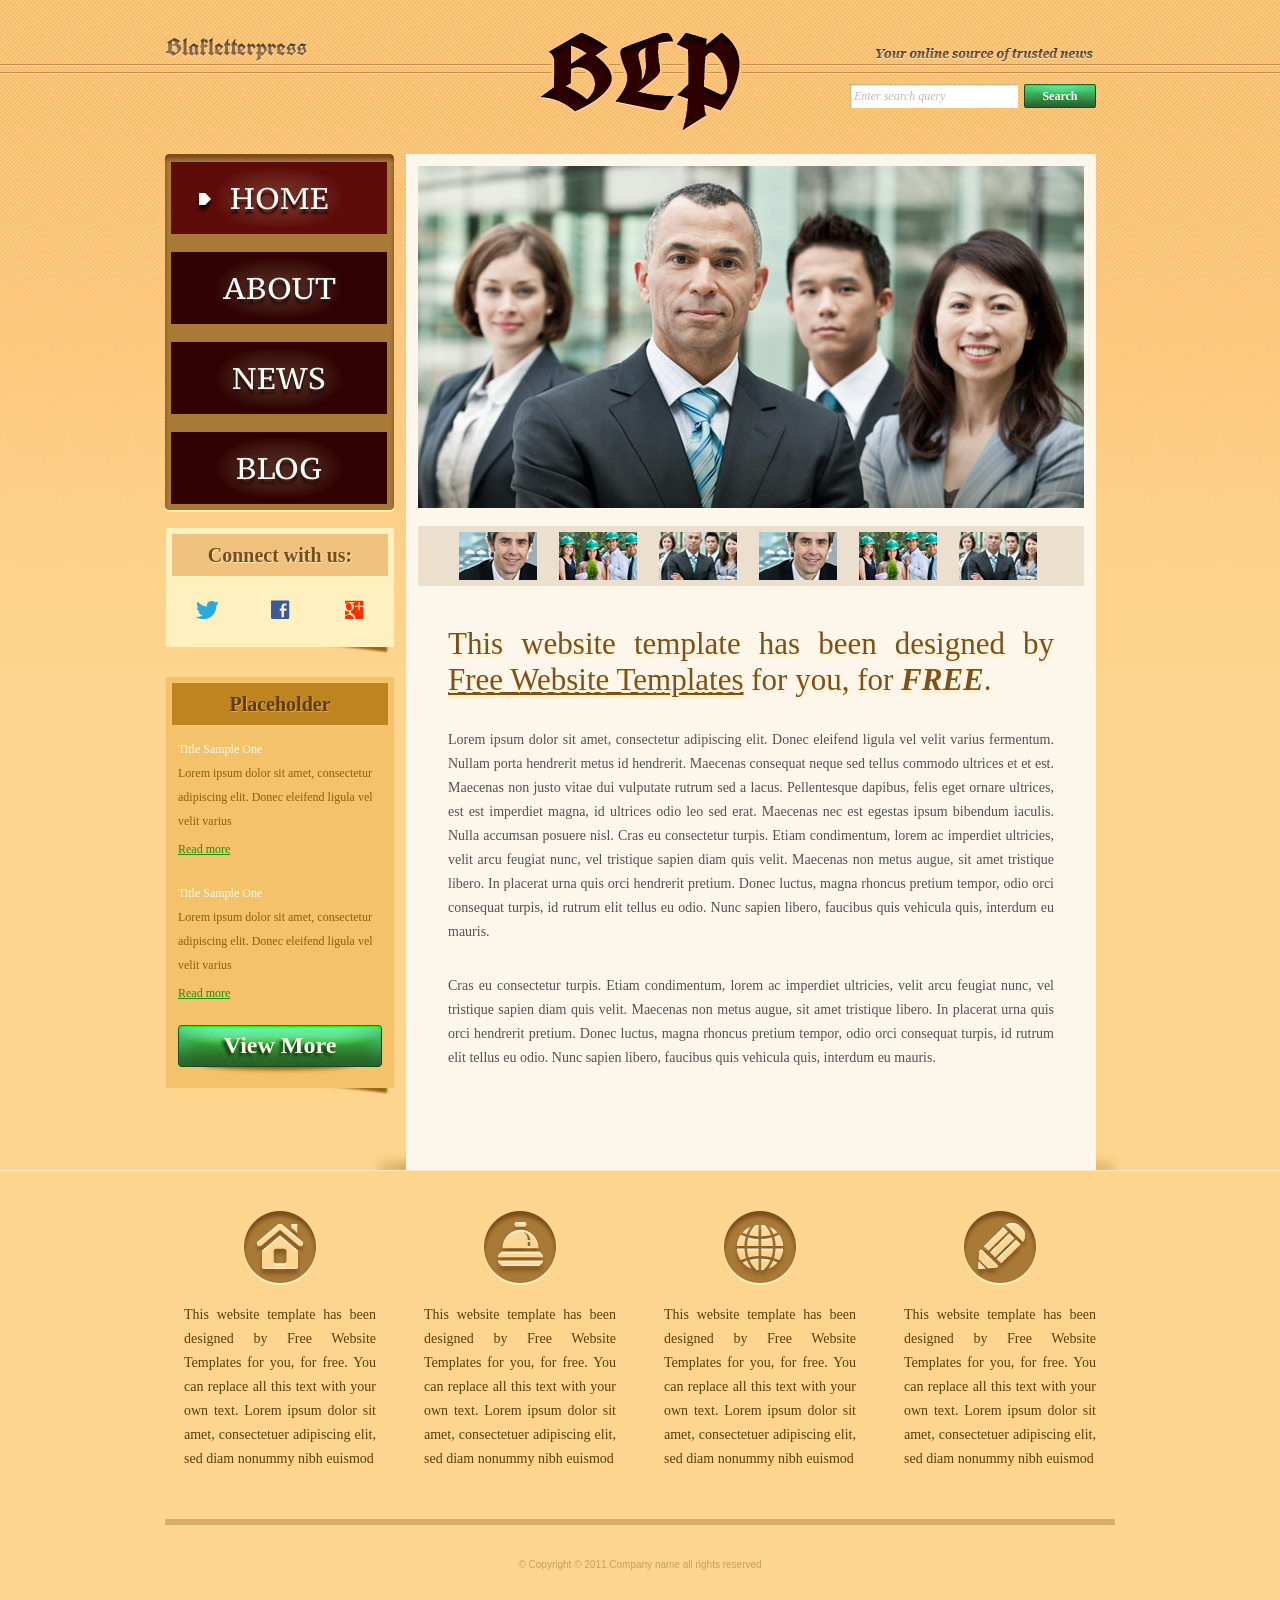
<file: index.html>
<!DOCTYPE html>
<!-- Website template by freewebsitetemplates.com -->
<html>
<head>
	<meta charset="UTF-8">
	<title>Blakletterpress Website Template</title>
	<link rel="stylesheet" href="css/style.css" type="text/css">
</head>
<body>
	<div id="page">
		<div id="header">
			<div id="motto">
				<a href="index.html" class="sitename"><img src="images/blakletterpress.png" height="24" width="142" alt="SiteName"></a>
				<p>
					<img src="images/header-text.png" height="14" width="218" alt="Text">
				</p>
			</div>
			<div id="logo">
				<a href="index.html"><img src="images/logo.png" alt="LOGO"></a>
			</div>
			<div id="searchbar">
				<form action="#" method="post">
					<input type="text" value="Enter search query" class="txtfield" onBlur="javascript:if(this.value==''){this.value=this.defaultValue;}" onFocus="javascript:if(this.value==this.defaultValue){this.value='';}">
					<input type="submit" value="Search" class="btn">
				</form>
			</div>
		</div>
		<div id="contents">
			<div id="main">
				<div id="gallery">
					<div>
						<img src="images/team-large.jpg" alt="Img">
					</div>
					<ul>
						<li>
							<img src="images/smiling.jpg" alt="Img">
						</li>
						<li>
							<img src="images/ecofriends.jpg" alt="Img">
						</li>
						<li>
							<img src="images/team.jpg" alt="Img">
						</li>
						<li>
							<img src="images/smiling.jpg" alt="Img">
						</li>
						<li>
							<img src="images/ecofriends.jpg" alt="Img">
						</li>
						<li>
							<img src="images/team.jpg" alt="Img">
						</li>
					</ul>
				</div>
				<div class="body">
					<h1>This website template has been designed by <a href="http://www.freewebsitetemplates.com/">Free Website Templates</a> for you, for <em>free</em>.</h1>
					<p>
						Lorem ipsum dolor sit amet, consectetur adipiscing elit. Donec eleifend ligula vel velit varius fermentum. Nullam porta hendrerit metus id hendrerit. Maecenas consequat neque sed tellus commodo ultrices et et est. Maecenas non justo vitae dui vulputate rutrum sed a lacus. Pellentesque dapibus, felis eget ornare ultrices, est est imperdiet magna, id ultrices odio leo sed erat. Maecenas nec est egestas ipsum bibendum iaculis. Nulla accumsan posuere nisl. Cras eu consectetur turpis. Etiam condimentum, lorem ac imperdiet ultricies, velit arcu feugiat nunc, vel tristique sapien diam quis velit. Maecenas non metus augue, sit amet tristique libero. In placerat urna quis orci hendrerit pretium. Donec luctus, magna rhoncus pretium tempor, odio orci consequat turpis, id rutrum elit tellus eu odio. Nunc sapien libero, faucibus quis vehicula quis, interdum eu mauris.
					</p>
					<p>
						Cras eu consectetur turpis. Etiam condimentum, lorem ac imperdiet ultricies, velit arcu feugiat nunc, vel tristique sapien diam quis velit. Maecenas non metus augue, sit amet tristique libero. In placerat urna quis orci hendrerit pretium. Donec luctus, magna rhoncus pretium tempor, odio orci consequat turpis, id rutrum elit tellus eu odio. Nunc sapien libero, faucibus quis vehicula quis, interdum eu mauris.
					</p>
				</div>
			</div>
			<div id="sidebar">
				<div id="navigation">
					<div>
						<ul>
							<li class="selected">
								<a href="index.html">Home</a>
							</li>
							<li>
								<a href="about.html">About</a>
							</li>
							<li>
								<a href="news.html">News</a>
							</li>
							<li>
								<a href="blog.html">Blog</a>
							</li>
						</ul>
					</div>
				</div>
				<div class="section">
					<div id="connect">
						<h2>Connect with us:</h2>
						<a href="http://freewebsitetemplates.com/go/twitter/" target="_blank" class="twitter"></a> <a href="http://freewebsitetemplates.com/go/facebook/" target="_blank" class="facebook"></a> <a href="http://freewebsitetemplates.com/go/googleplus/" target="_blank" class="googleplus"></a>
					</div>
				</div>
				<div class="section">
					<div id="posts">
						<h2>Placeholder</h2>
						<ul>
							<li>
								<h5>Title Sample One</h5>
								<p>
									Lorem ipsum dolor sit amet, consectetur adipiscing elit. Donec eleifend ligula vel velit varius
								</p>
								<a href="news.html" class="more">Read more</a>
							</li>
							<li>
								<h5>Title Sample One</h5>
								<p>
									Lorem ipsum dolor sit amet, consectetur adipiscing elit. Donec eleifend ligula vel velit varius
								</p>
								<a href="news.html" class="more">Read more</a>
							</li>
						</ul>
						<a href="news.html" class="btn2">View More</a>
					</div>
				</div>
			</div>
		</div>
		<div id="footer">
			<div>
				<ul id="featured">
					<li>
						<a href="index.html" class="home"></a>
						<p>
							This website template has been designed by Free Website Templates for you, for free. You can replace all this text with your own text. Lorem ipsum dolor sit amet, consectetuer adipiscing elit, sed diam nonummy nibh euismod
						</p>
					</li>
					<li>
						<a href="index.html" class="bell"></a>
						<p>
							This website template has been designed by Free Website Templates for you, for free. You can replace all this text with your own text. Lorem ipsum dolor sit amet, consectetuer adipiscing elit, sed diam nonummy nibh euismod
						</p>
					</li>
					<li>
						<a href="index.html" class="globe"></a>
						<p>
							This website template has been designed by Free Website Templates for you, for free. You can replace all this text with your own text. Lorem ipsum dolor sit amet, consectetuer adipiscing elit, sed diam nonummy nibh euismod
						</p>
					</li>
					<li>
						<a href="index.html" class="pencil"></a>
						<p>
							This website template has been designed by Free Website Templates for you, for free. You can replace all this text with your own text. Lorem ipsum dolor sit amet, consectetuer adipiscing elit, sed diam nonummy nibh euismod
						</p>
					</li>
				</ul>
				<p id="footnote">
					© Copyright © 2011.Company name all rights reserved
				</p>
			</div>
		</div>
	</div>
</body>
</html>
</file>
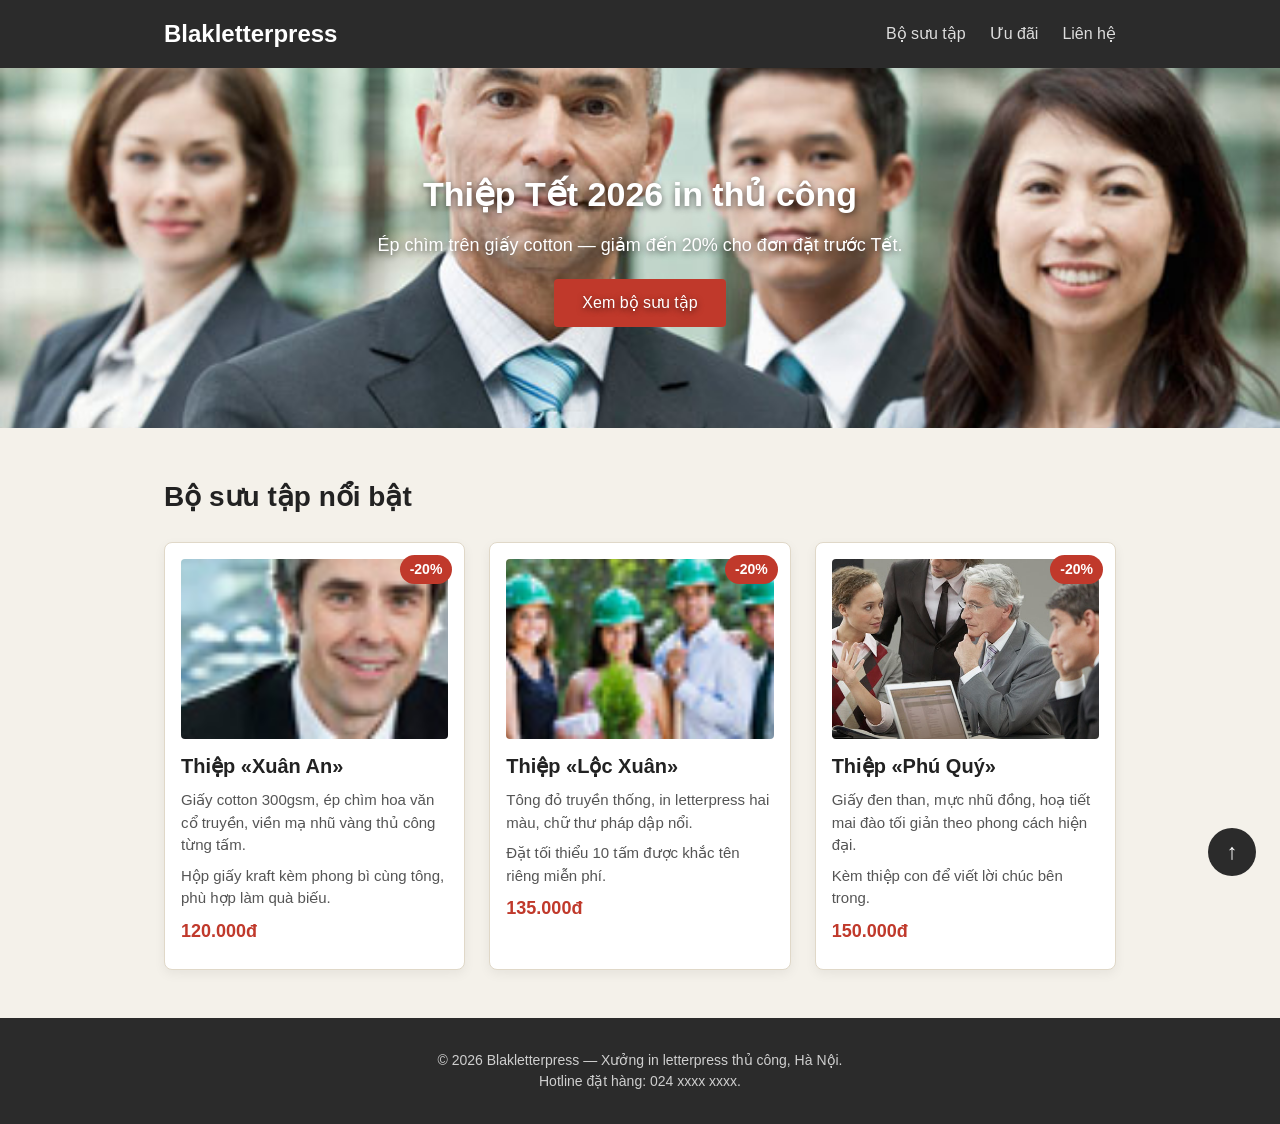
<file: css-homework/bai1/index.html>
<!DOCTYPE html>
<html lang="vi">
<head>
	<meta charset="UTF-8">
	<meta name="viewport" content="width=device-width, initial-scale=1.0">
	<title>Khuyến mãi thiệp Tết 2026 — Blakletterpress</title>
	<link rel="stylesheet" href="style-loi.css">
</head>
<body>
	<header class="site-header">
		<div class="header-inner">
			<a href="#" class="brand">Blakletterpress</a>
			<nav class="main-nav">
				<ul>
					<li><a href="#bo-suu-tap">Bộ sưu tập</a></li>
					<li><a href="#uu-dai">Ưu đãi</a></li>
					<li><a href="#lien-he">Liên hệ</a></li>
				</ul>
			</nav>
		</div>
	</header>

	<section class="hero">
		<img class="hero-bg" src="./images/team-large.jpg" alt="Xưởng in letterpress Blakletterpress">
		<div class="hero-overlay">
			<h1>Thiệp Tết 2026 in thủ công</h1>
			<p>Ép chìm trên giấy cotton — giảm đến 20% cho đơn đặt trước Tết.</p>
			<a href="#bo-suu-tap" class="hero-btn">Xem bộ sưu tập</a>
		</div>
	</section>

	<main>
		<section id="bo-suu-tap" class="products">
			<h2>Bộ sưu tập nổi bật</h2>
			<div class="card-list">

				<article class="card">
					<span class="badge">-20%</span>
					<img src="./images/smiling.jpg" alt="Thiệp Xuân An">
					<div class="card-body">
						<h3>Thiệp &laquo;Xuân An&raquo;</h3>
						<p>Giấy cotton 300gsm, ép chìm hoa văn cổ truyền, viền mạ nhũ vàng thủ công từng tấm.</p>
						<p>Hộp giấy kraft kèm phong bì cùng tông, phù hợp làm quà biếu.</p>
						<p class="price">120.000đ</p>
					</div>
				</article>

				<article class="card">
					<span class="badge">-20%</span>
					<img src="./images/ecofriends.jpg" alt="Thiệp Lộc Xuân">
					<div class="card-body">
						<h3>Thiệp &laquo;Lộc Xuân&raquo;</h3>
						<p>Tông đỏ truyền thống, in letterpress hai màu, chữ thư pháp dập nổi.</p>
						<p>Đặt tối thiểu 10 tấm được khắc tên riêng miễn phí.</p>
						<p class="price">135.000đ</p>
					</div>
				</article>

				<article class="card">
					<span class="badge">-20%</span>
					<img src="./images/meeting.jpg" alt="Thiệp Phú Quý">
					<div class="card-body">
						<h3>Thiệp &laquo;Phú Quý&raquo;</h3>
						<p>Giấy đen than, mực nhũ đồng, hoạ tiết mai đào tối giản theo phong cách hiện đại.</p>
						<p>Kèm thiệp con để viết lời chúc bên trong.</p>
						<p class="price">150.000đ</p>
					</div>
				</article>

			</div>
		</section>
	</main>

	<a href="#" class="back-to-top" aria-label="Lên đầu trang">↑</a>

	<footer id="lien-he" class="site-footer">
		<p>© 2026 Blakletterpress — Xưởng in letterpress thủ công, Hà Nội.</p>
		<p>Hotline đặt hàng: 024&nbsp;xxxx&nbsp;xxxx.</p>
	</footer>
</body>
</html>
</file>
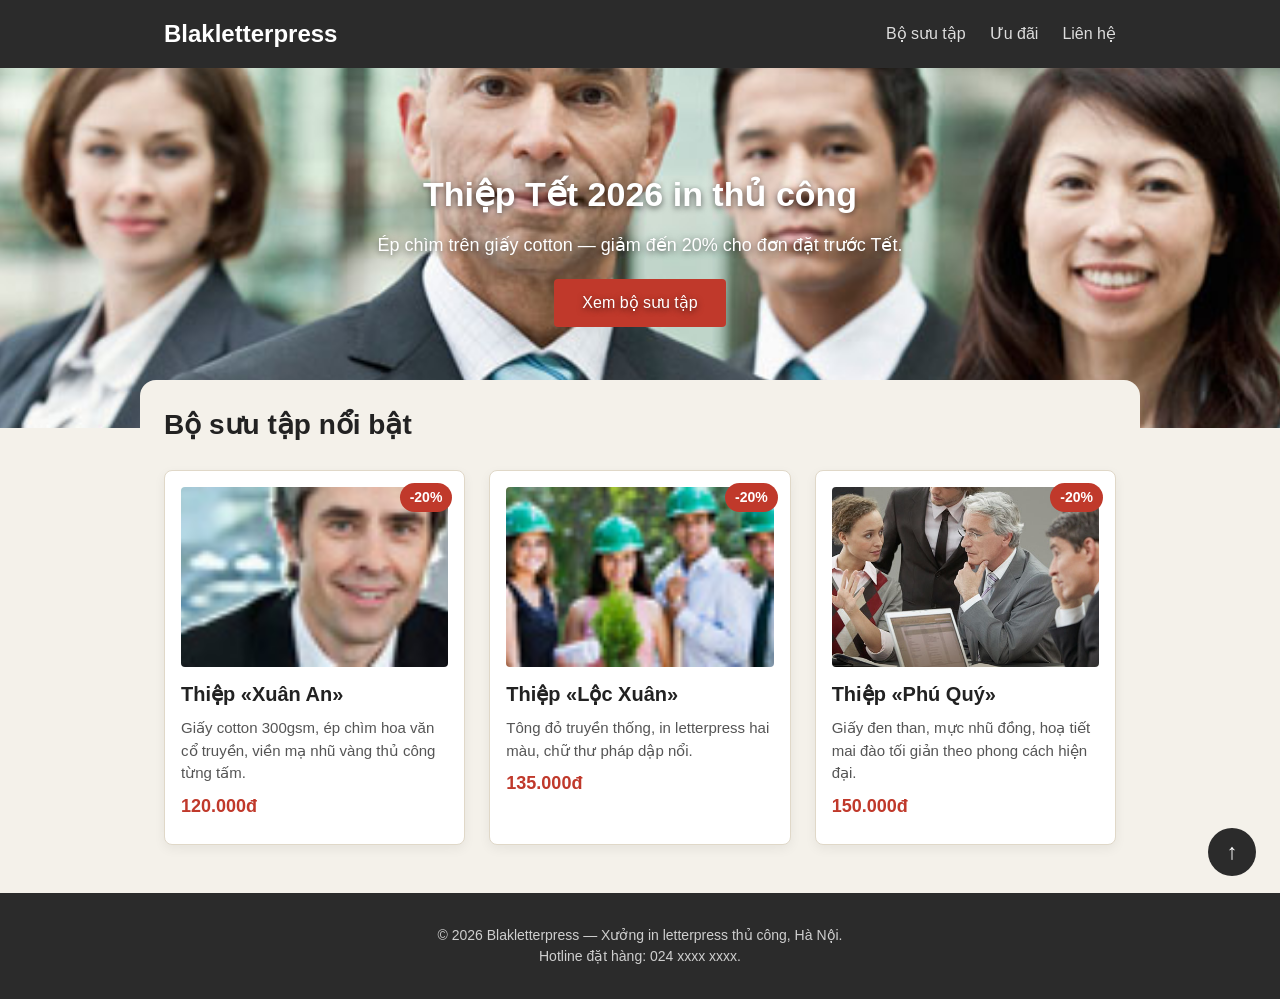
<file: css-homework/bai2/index.html>
<!DOCTYPE html>
<html lang="vi">
<head>
	<meta charset="UTF-8">
	<meta name="viewport" content="width=device-width, initial-scale=1.0">
	<title>Khuyến mãi thiệp Tết 2026 — Blakletterpress</title>
	<link rel="stylesheet" href="style-loi.css">
</head>
<body>
	<div class="page">
		<header class="site-header">
			<div class="header-inner">
				<a href="#" class="brand">Blakletterpress</a>
				<nav class="main-nav">
					<ul>
						<li><a href="#bo-suu-tap">Bộ sưu tập</a></li>
						<li><a href="#uu-dai">Ưu đãi</a></li>
						<li><a href="#lien-he">Liên hệ</a></li>
					</ul>
				</nav>
			</div>
		</header>

		<section class="hero">
			<img class="hero-bg" src="./images/team-large.jpg" alt="Xưởng in letterpress Blakletterpress">
			<div class="hero-overlay">
				<h1>Thiệp Tết 2026 in thủ công</h1>
				<p>Ép chìm trên giấy cotton — giảm đến 20% cho đơn đặt trước Tết.</p>
				<a href="#bo-suu-tap" class="hero-btn">Xem bộ sưu tập</a>
			</div>
		</section>

		<main>
			<section id="bo-suu-tap" class="products">
				<h2>Bộ sưu tập nổi bật</h2>
				<div class="card-list">

					<article class="card">
						<span class="badge">-20%</span>
						<img src="./images/smiling.jpg" alt="Thiệp Xuân An">
						<div class="card-body">
							<h3>Thiệp &laquo;Xuân An&raquo;</h3>
							<p>Giấy cotton 300gsm, ép chìm hoa văn cổ truyền, viền mạ nhũ vàng thủ công từng tấm.</p>
							<p class="price">120.000đ</p>
						</div>
					</article>

					<article class="card">
						<span class="badge">-20%</span>
						<img src="./images/ecofriends.jpg" alt="Thiệp Lộc Xuân">
						<div class="card-body">
							<h3>Thiệp &laquo;Lộc Xuân&raquo;</h3>
							<p>Tông đỏ truyền thống, in letterpress hai màu, chữ thư pháp dập nổi.</p>
							<p class="price">135.000đ</p>
						</div>
					</article>

					<article class="card">
						<span class="badge">-20%</span>
						<img src="./images/meeting.jpg" alt="Thiệp Phú Quý">
						<div class="card-body">
							<h3>Thiệp &laquo;Phú Quý&raquo;</h3>
							<p>Giấy đen than, mực nhũ đồng, hoạ tiết mai đào tối giản theo phong cách hiện đại.</p>
							<p class="price">150.000đ</p>
						</div>
					</article>

				</div>
			</section>
		</main>

		<a href="#" class="back-to-top" aria-label="Lên đầu trang">↑</a>

		<footer id="lien-he" class="site-footer">
			<p>© 2026 Blakletterpress — Xưởng in letterpress thủ công, Hà Nội.</p>
			<p>Hotline đặt hàng: 024&nbsp;xxxx&nbsp;xxxx.</p>
		</footer>
	</div>
</body>
</html>
</file>
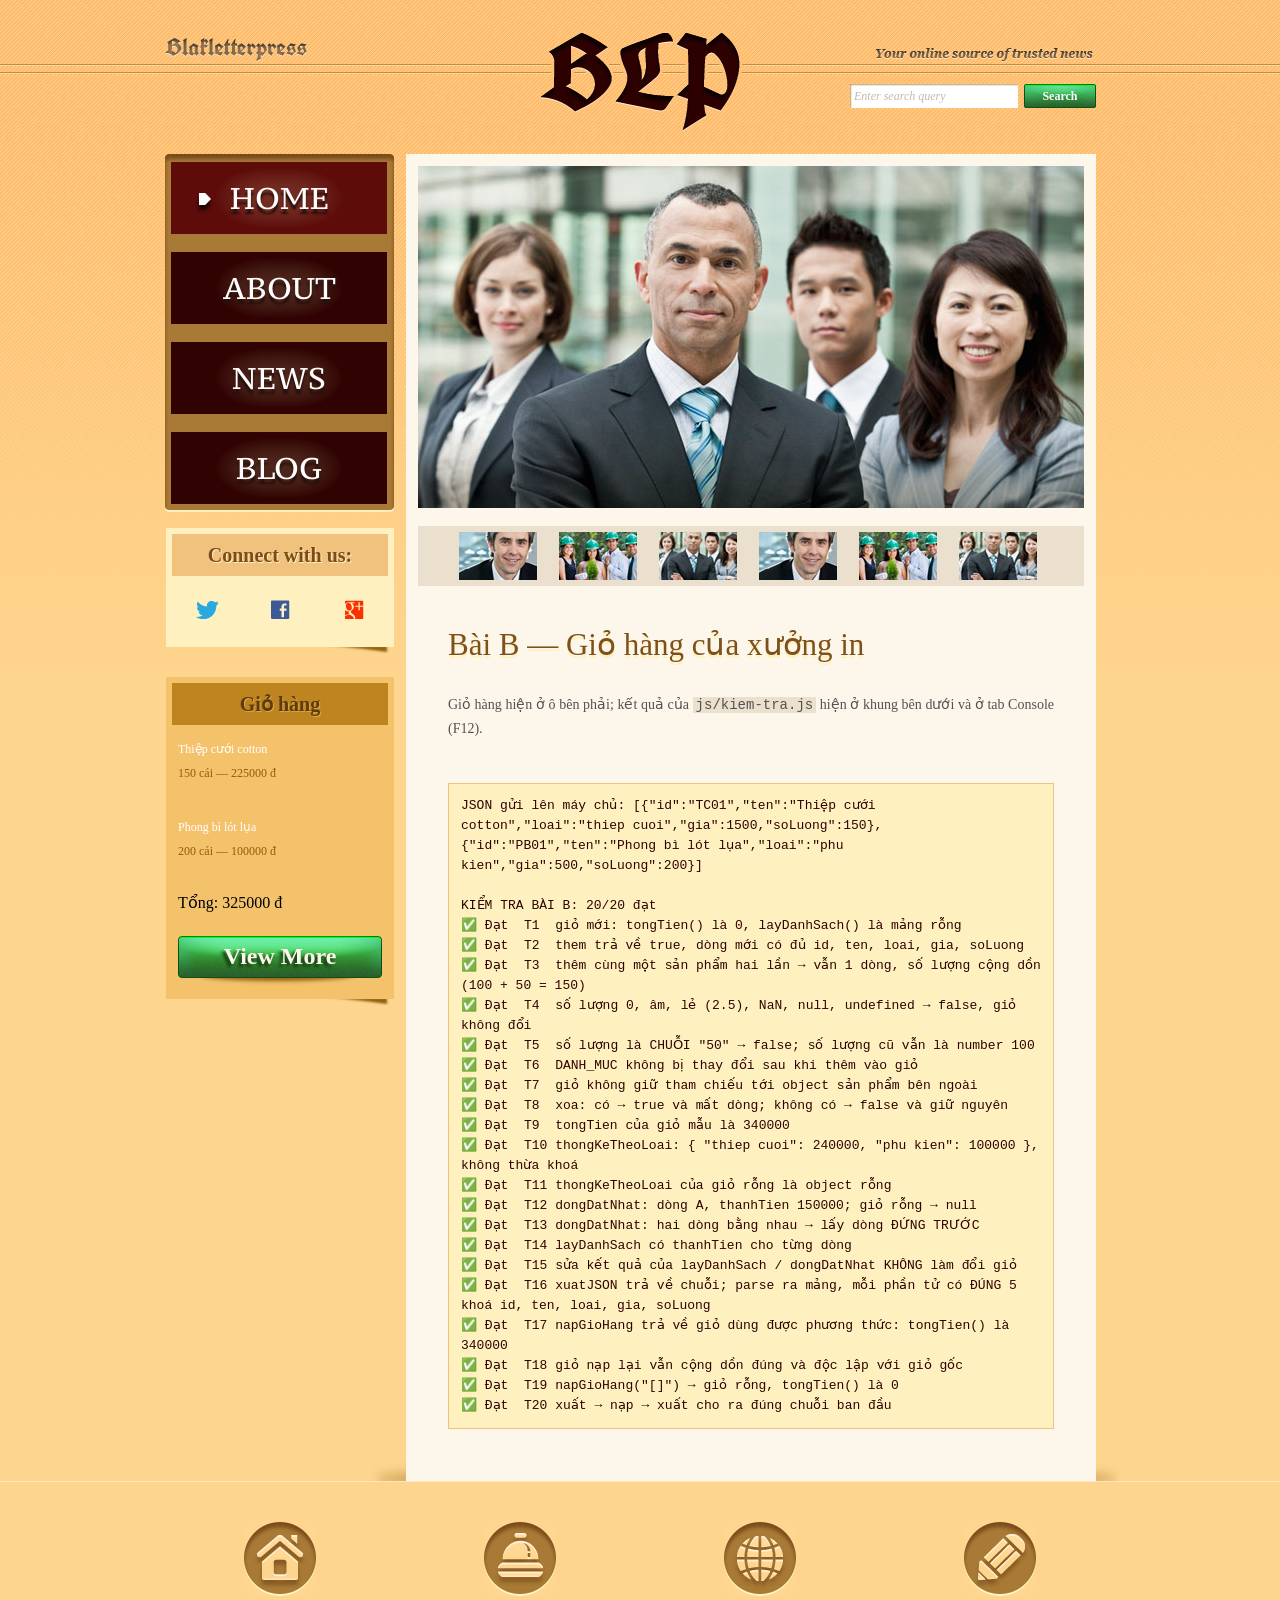
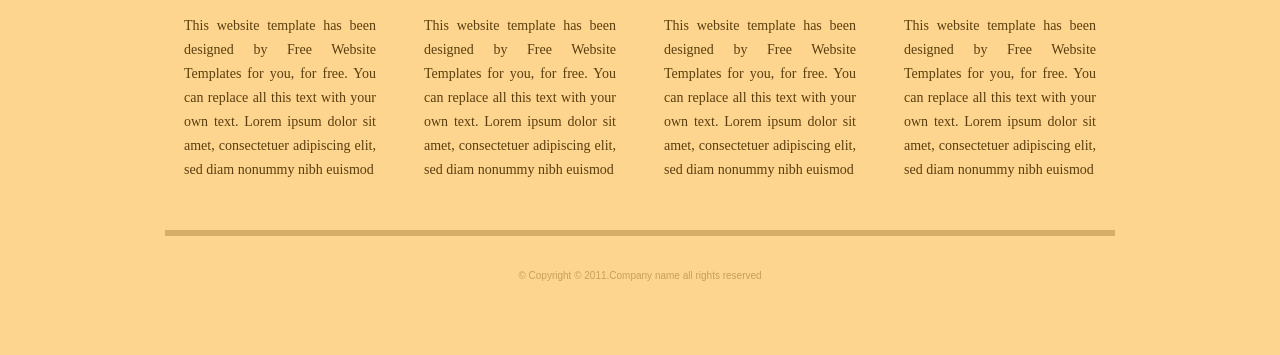
<file: javascript-homework/bai2/index.html>
<!DOCTYPE html>
<!-- Website template by freewebsitetemplates.com -->
<html>
<head>
	<meta charset="UTF-8">
	<title>Bài B – Giỏ hàng | Blakletterpress</title>
	<link rel="stylesheet" href="css/style.css" type="text/css">
	<link rel="stylesheet" href="css/bai-js.css" type="text/css">
</head>
<body>
	<div id="page">
		<div id="header">
			<div id="motto">
				<a href="index.html" class="sitename"><img src="images/blakletterpress.png" height="24" width="142" alt="SiteName"></a>
				<p>
					<img src="images/header-text.png" height="14" width="218" alt="Text">
				</p>
			</div>
			<div id="logo">
				<a href="index.html"><img src="images/logo.png" alt="LOGO"></a>
			</div>
			<div id="searchbar">
				<form action="#" method="post">
					<input type="text" value="Enter search query" class="txtfield" onBlur="javascript:if(this.value==''){this.value=this.defaultValue;}" onFocus="javascript:if(this.value==this.defaultValue){this.value='';}">
					<input type="submit" value="Search" class="btn">
				</form>
			</div>
		</div>
		<div id="contents">
			<div id="main">
				<div id="gallery">
					<div>
						<img src="images/team-large.jpg" alt="Img">
					</div>
					<ul>
						<li>
							<img src="images/smiling.jpg" alt="Img">
						</li>
						<li>
							<img src="images/ecofriends.jpg" alt="Img">
						</li>
						<li>
							<img src="images/team.jpg" alt="Img">
						</li>
						<li>
							<img src="images/smiling.jpg" alt="Img">
						</li>
						<li>
							<img src="images/ecofriends.jpg" alt="Img">
						</li>
						<li>
							<img src="images/team.jpg" alt="Img">
						</li>
					</ul>
				</div>
				<div class="body">
					<h1>Bài B — Giỏ hàng của xưởng in</h1>
					<p>
						Giỏ hàng hiện ở ô bên phải; kết quả của <code>js/kiem-tra.js</code> hiện ở khung bên dưới và ở tab Console (F12).
					</p>
					<pre id="ket-qua"></pre>
				</div>
			</div>
			<div id="sidebar">
				<div id="navigation">
					<div>
						<ul>
							<li class="selected">
								<a href="index.html">Home</a>
							</li>
							<li>
								<a href="about.html">About</a>
							</li>
							<li>
								<a href="news.html">News</a>
							</li>
							<li>
								<a href="blog.html">Blog</a>
							</li>
						</ul>
					</div>
				</div>
				<div class="section">
					<div id="connect">
						<h2>Connect with us:</h2>
						<a href="http://freewebsitetemplates.com/go/twitter/" target="_blank" class="twitter"></a> <a href="http://freewebsitetemplates.com/go/facebook/" target="_blank" class="facebook"></a> <a href="http://freewebsitetemplates.com/go/googleplus/" target="_blank" class="googleplus"></a>
					</div>
				</div>
				<div class="section">
					<div id="posts">
						<h2>Giỏ hàng</h2>
						<ul id="gio-hang">
							<li>
								<h5>Title Sample One</h5>
								<p>
									Lorem ipsum dolor sit amet, consectetur adipiscing elit. Donec eleifend ligula vel velit varius
								</p>
								<a href="news.html" class="more">Read more</a>
							</li>
							<li>
								<h5>Title Sample One</h5>
								<p>
									Lorem ipsum dolor sit amet, consectetur adipiscing elit. Donec eleifend ligula vel velit varius
								</p>
								<a href="news.html" class="more">Read more</a>
							</li>
						</ul>
						<a href="news.html" class="btn2">View More</a>
					</div>
				</div>
			</div>
		</div>
		<div id="footer">
			<div>
				<ul id="featured">
					<li>
						<a href="index.html" class="home"></a>
						<p>
							This website template has been designed by Free Website Templates for you, for free. You can replace all this text with your own text. Lorem ipsum dolor sit amet, consectetuer adipiscing elit, sed diam nonummy nibh euismod
						</p>
					</li>
					<li>
						<a href="index.html" class="bell"></a>
						<p>
							This website template has been designed by Free Website Templates for you, for free. You can replace all this text with your own text. Lorem ipsum dolor sit amet, consectetuer adipiscing elit, sed diam nonummy nibh euismod
						</p>
					</li>
					<li>
						<a href="index.html" class="globe"></a>
						<p>
							This website template has been designed by Free Website Templates for you, for free. You can replace all this text with your own text. Lorem ipsum dolor sit amet, consectetuer adipiscing elit, sed diam nonummy nibh euismod
						</p>
					</li>
					<li>
						<a href="index.html" class="pencil"></a>
						<p>
							This website template has been designed by Free Website Templates for you, for free. You can replace all this text with your own text. Lorem ipsum dolor sit amet, consectetuer adipiscing elit, sed diam nonummy nibh euismod
						</p>
					</li>
				</ul>
				<p id="footnote">
					© Copyright © 2011.Company name all rights reserved
				</p>
			</div>
		</div>
	</div>
	<script src="js/ho-tro.js"></script>
	<script src="js/bai-b-gio-hang.js"></script>
	<script src="js/kiem-tra.js"></script>
</body>
</html>
</file>
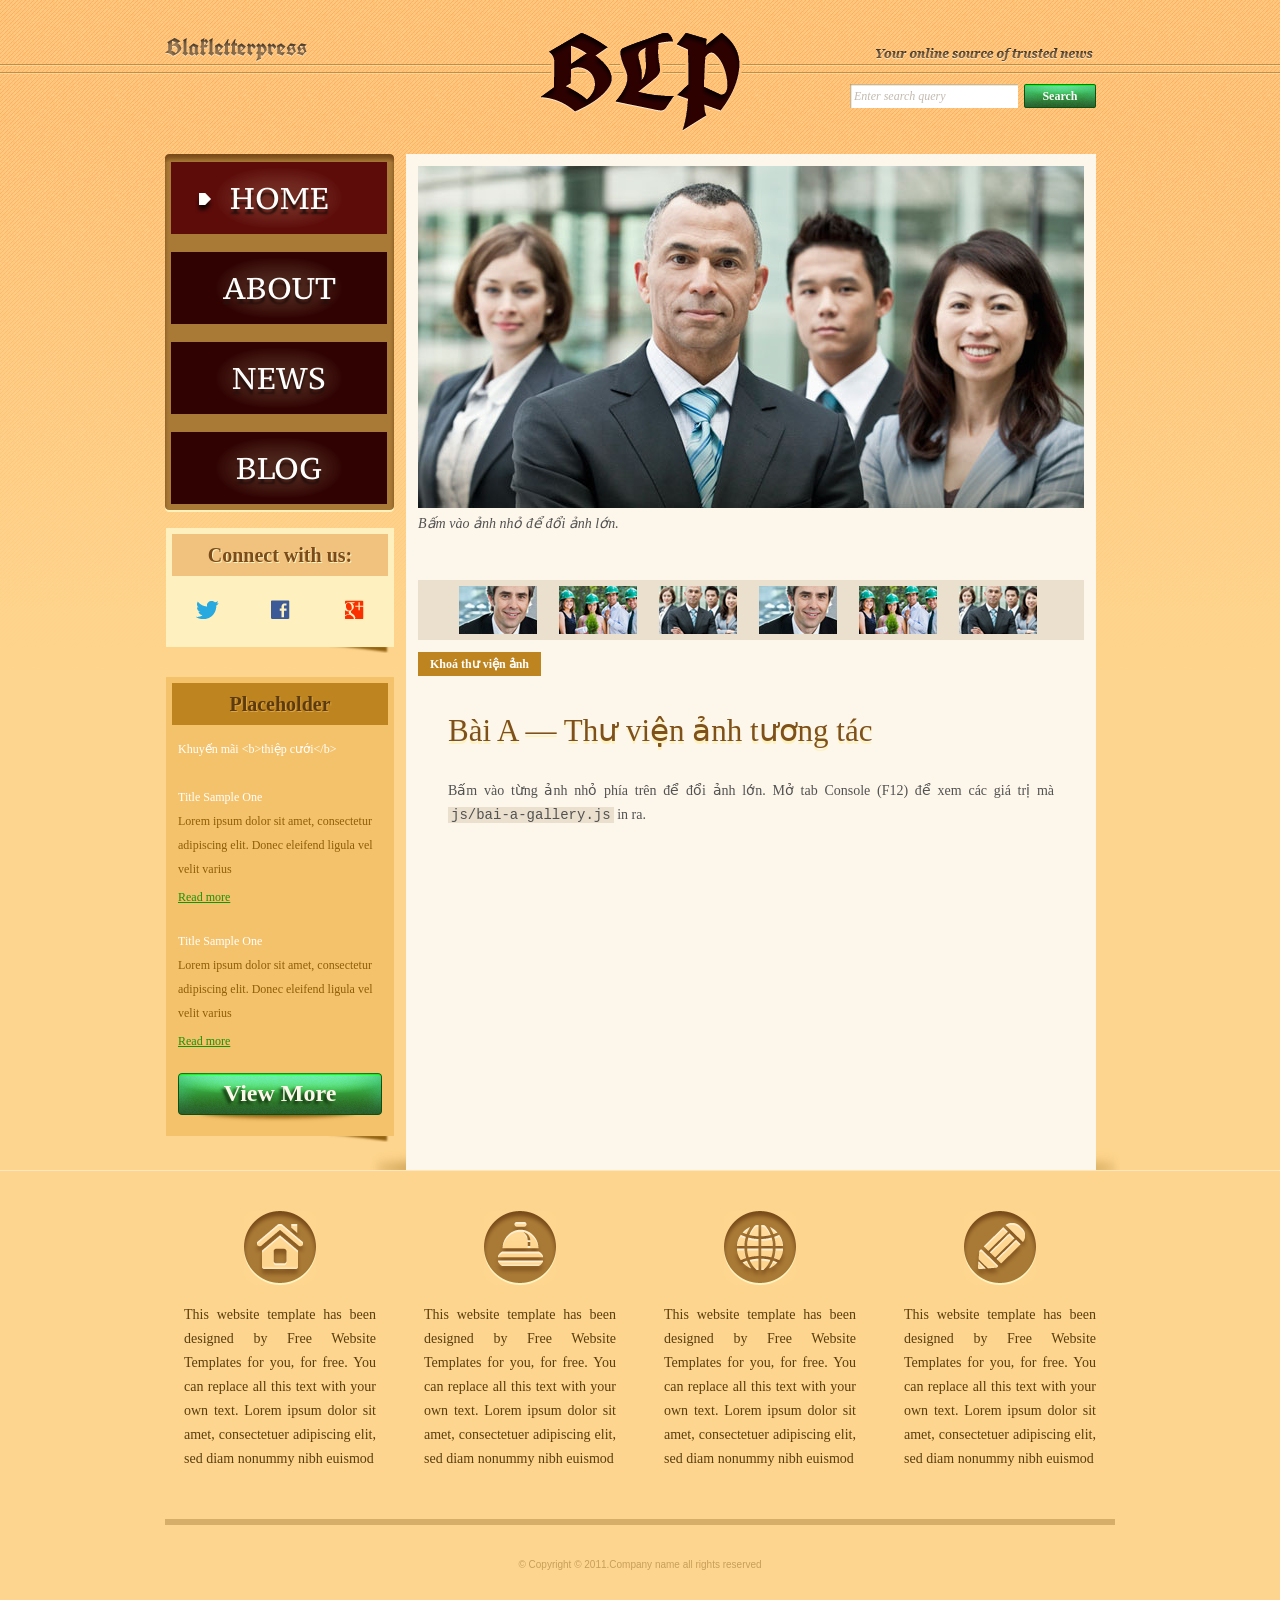
<file: javascript-homework/bai3/index.html>
<!DOCTYPE html>
<!-- Website template by freewebsitetemplates.com -->
<html>
<head>
	<meta charset="UTF-8">
	<title>Bài A – Thư viện ảnh | Blakletterpress</title>
	<link rel="stylesheet" href="css/style.css" type="text/css">
	<link rel="stylesheet" href="css/bai-js.css" type="text/css">
</head>
<body>
	<div id="page">
		<div id="header">
			<div id="motto">
				<a href="index.html" class="sitename"><img src="images/blakletterpress.png" height="24" width="142" alt="SiteName"></a>
				<p>
					<img src="images/header-text.png" height="14" width="218" alt="Text">
				</p>
			</div>
			<div id="logo">
				<a href="index.html"><img src="images/logo.png" alt="LOGO"></a>
			</div>
			<div id="searchbar">
				<form action="#" method="post">
					<input type="text" id="o-tim-kiem" value="Enter search query" class="txtfield">
					<input type="submit" value="Search" class="btn">
				</form>
			</div>
		</div>
		<div id="contents">
			<div id="main">
				<div id="gallery">
					<div>
						<img src="images/team-large.jpg" alt="Img">
					</div>
					<ul>
						<li>
							<img src="images/smiling.jpg" alt="meeting">
						</li>
						<li>
							<img src="images/ecofriends.jpg" alt="team-large">
						</li>
						<li>
							<img src="images/team.jpg" alt="team-large">
						</li>
						<li>
							<img src="images/smiling.jpg" alt="meeting">
						</li>
						<li>
							<img src="images/ecofriends.jpg" alt="team-large">
						</li>
						<li>
							<img src="images/team.jpg" alt="team-large">
						</li>
					</ul>
					<button type="button" id="nut-khoa">Khoá thư viện ảnh</button>
				</div>
				<div class="body">
					<h1>Bài A — Thư viện ảnh tương tác</h1>
					<p>
						Bấm vào từng ảnh nhỏ phía trên để đổi ảnh lớn. Mở tab Console (F12) để xem các giá trị mà <code>js/bai-a-gallery.js</code> in ra.
					</p>
				</div>
			</div>
			<div id="sidebar">
				<div id="navigation">
					<div>
						<ul>
							<li class="selected">
								<a href="index.html">Home</a>
							</li>
							<li>
								<a href="about.html">About</a>
							</li>
							<li>
								<a href="news.html">News</a>
							</li>
							<li>
								<a href="blog.html">Blog</a>
							</li>
						</ul>
					</div>
				</div>
				<div class="section">
					<div id="connect">
						<h2>Connect with us:</h2>
						<a href="http://freewebsitetemplates.com/go/twitter/" target="_blank" class="twitter"></a> <a href="http://freewebsitetemplates.com/go/facebook/" target="_blank" class="facebook"></a> <a href="http://freewebsitetemplates.com/go/googleplus/" target="_blank" class="googleplus"></a>
					</div>
				</div>
				<div class="section">
					<div id="posts">
						<h2>Placeholder</h2>
						<ul>
							<li>
								<h5>Title Sample One</h5>
								<p>
									Lorem ipsum dolor sit amet, consectetur adipiscing elit. Donec eleifend ligula vel velit varius
								</p>
								<a href="news.html" class="more">Read more</a>
							</li>
							<li>
								<h5>Title Sample One</h5>
								<p>
									Lorem ipsum dolor sit amet, consectetur adipiscing elit. Donec eleifend ligula vel velit varius
								</p>
								<a href="news.html" class="more">Read more</a>
							</li>
						</ul>
						<a href="news.html" class="btn2">View More</a>
					</div>
				</div>
			</div>
		</div>
		<div id="footer">
			<div>
				<ul id="featured">
					<li>
						<a href="index.html" class="home"></a>
						<p>
							This website template has been designed by Free Website Templates for you, for free. You can replace all this text with your own text. Lorem ipsum dolor sit amet, consectetuer adipiscing elit, sed diam nonummy nibh euismod
						</p>
					</li>
					<li>
						<a href="index.html" class="bell"></a>
						<p>
							This website template has been designed by Free Website Templates for you, for free. You can replace all this text with your own text. Lorem ipsum dolor sit amet, consectetuer adipiscing elit, sed diam nonummy nibh euismod
						</p>
					</li>
					<li>
						<a href="index.html" class="globe"></a>
						<p>
							This website template has been designed by Free Website Templates for you, for free. You can replace all this text with your own text. Lorem ipsum dolor sit amet, consectetuer adipiscing elit, sed diam nonummy nibh euismod
						</p>
					</li>
					<li>
						<a href="index.html" class="pencil"></a>
						<p>
							This website template has been designed by Free Website Templates for you, for free. You can replace all this text with your own text. Lorem ipsum dolor sit amet, consectetuer adipiscing elit, sed diam nonummy nibh euismod
						</p>
					</li>
				</ul>
				<p id="footnote">
					© Copyright © 2011.Company name all rights reserved
				</p>
			</div>
		</div>
	</div>
	<script src="js/bai-a-gallery.js"></script>
</body>
</html>
</file>
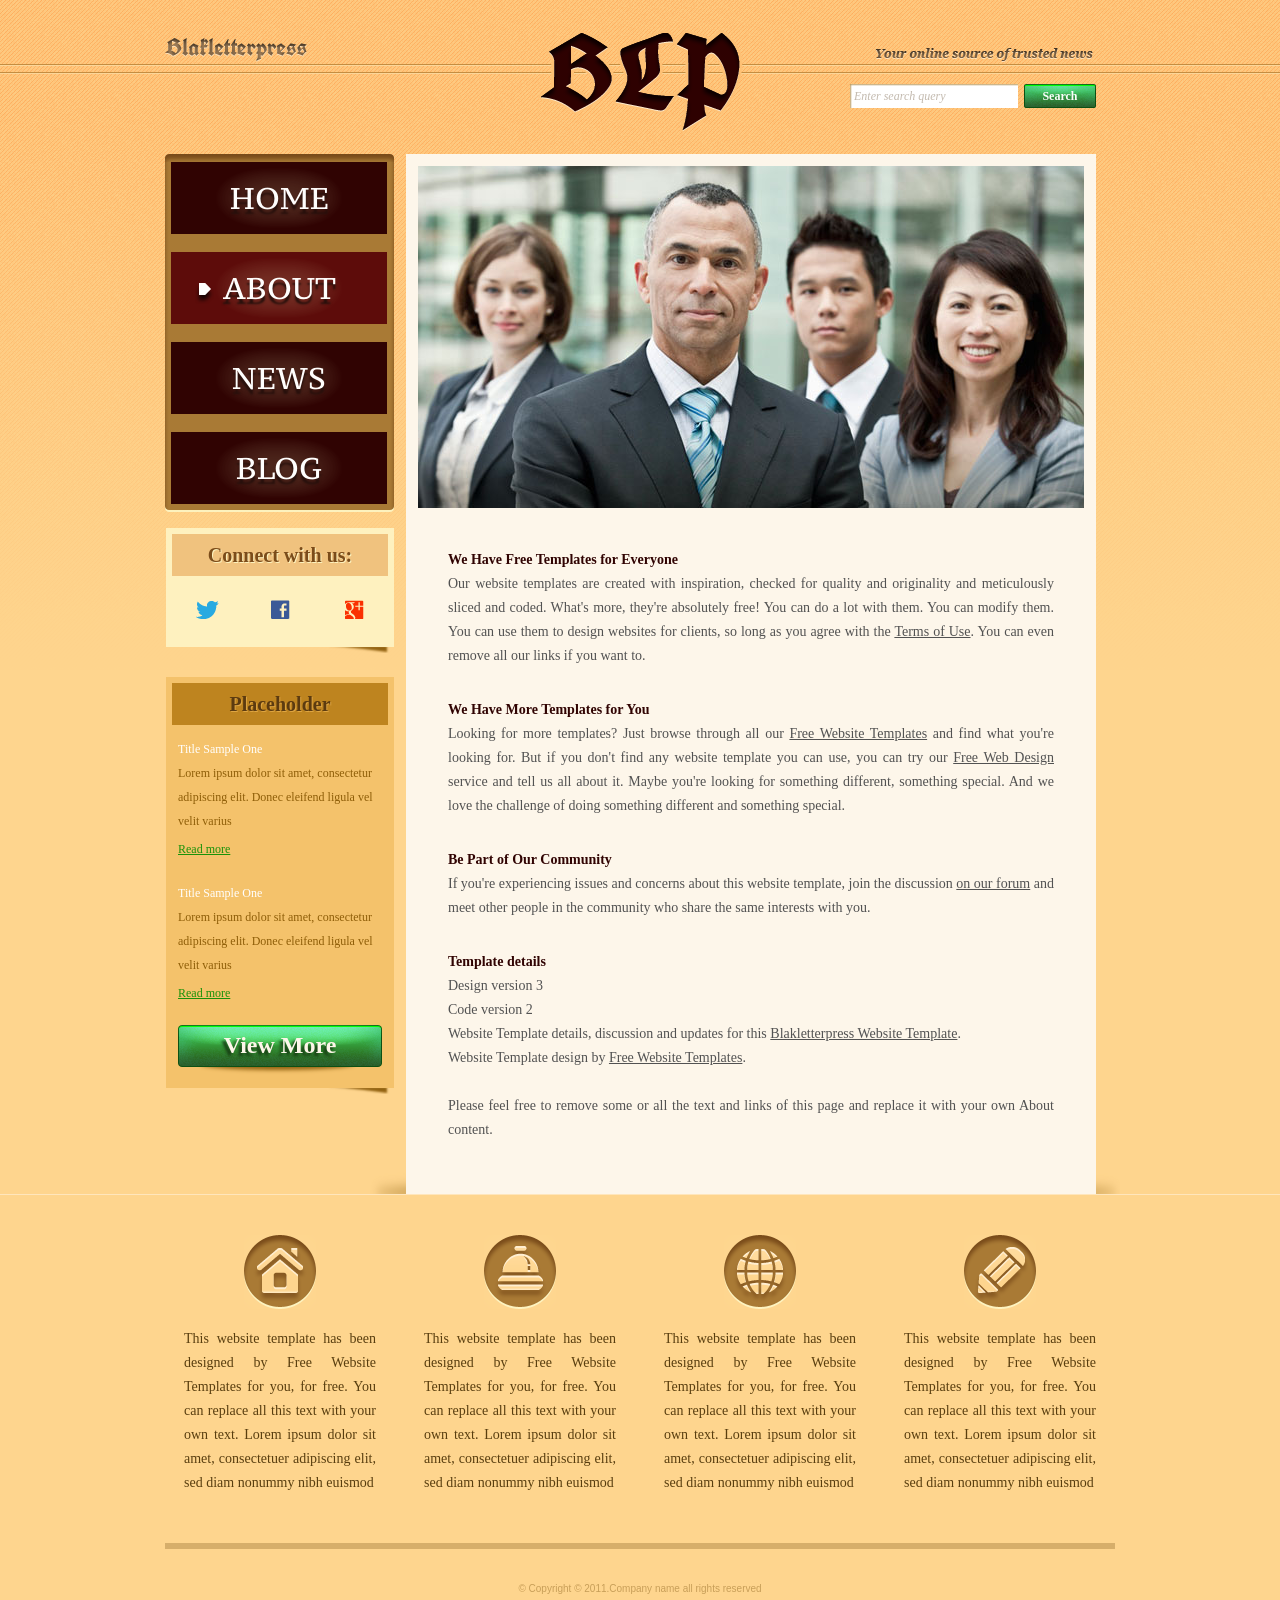
<file: about.html>
<!DOCTYPE html>
<!-- Website template by freewebsitetemplates.com -->
<html>
<head>
	<meta charset="UTF-8">
	<title>About - Blakletterpress Website Template</title>
	<link rel="stylesheet" href="css/style.css" type="text/css">
</head>
<body>
	<div id="page">
		<div id="header">
			<div id="motto">
				<a href="index.html" class="sitename"><img src="images/blakletterpress.png" height="24" width="142" alt="SiteName"></a>
				<p>
					<img src="images/header-text.png" height="14" width="218" alt="Text">
				</p>
			</div>
			<div id="logo">
				<a href="index.html"><img src="images/logo.png" alt="LOGO"></a>
			</div>
			<div id="searchbar">
				<form action="#" method="post">
					<input type="text" value="Enter search query" class="txtfield" onBlur="javascript:if(this.value==''){this.value=this.defaultValue;}" onFocus="javascript:if(this.value==this.defaultValue){this.value='';}">
					<input type="submit" value="Search" class="btn">
				</form>
			</div>
		</div>
		<div id="contents">
			<div id="main">
				<div id="gallery">
					<div>
						<img src="images/team-large.jpg" alt="Img">
					</div>
				</div>
				<div id="about" class="body">
					<h4>We Have Free Templates for Everyone</h4>
					<p>
						Our website templates are created with inspiration, checked for quality and originality and meticulously sliced and coded. What's more, they're absolutely free! You can do a lot with them. You can modify them. You can use them to design websites for clients, so long as you agree with the <a href="http://www.freewebsitetemplates.com/about/terms/">Terms of Use</a>. You can even remove all our links if you want to.
					</p>
					<h4>We Have More Templates for You</h4>
					<p>
						Looking for more templates? Just browse through all our <a href="http://www.freewebsitetemplates.com/">Free Website Templates</a> and find what you're looking for. But if you don't find any website template you can use, you can try our <a href="http://www.freewebsitetemplates.com/freewebdesign/">Free Web Design</a> service and tell us all about it. Maybe you're looking for something different, something special. And we love the challenge of doing something different and something special.
					</p>
					<h4>Be Part of Our Community</h4>
					<p>
						If you're experiencing issues and concerns about this website template, join the discussion <a href="http://www.freewebsitetemplates.com/forums/">on our forum</a> and meet other people in the community who share the same interests with you.
					</p>
					<h4>Template details</h4>
					<p>
						Design version 3<br> Code version 2<br> Website Template details, discussion and updates for this <a href="http://www.freewebsitetemplates.com/forums/f18/">Blakletterpress Website Template</a>.<br> Website Template design by <a href="http://www.freewebsitetemplates.com/">Free Website Templates</a>.<br><br> Please feel free to remove some or all the text and links of this page and replace it with your own About content.
					</p>
				</div>
			</div>
			<div id="sidebar">
				<div id="navigation">
					<div>
						<ul>
							<li>
								<a href="index.html">Home</a>
							</li>
							<li class="selected">
								<a href="about.html">About</a>
							</li>
							<li>
								<a href="news.html">News</a>
							</li>
							<li>
								<a href="blog.html">Blog</a>
							</li>
						</ul>
					</div>
				</div>
				<div class="section">
					<div id="connect">
						<h2>Connect with us:</h2>
						<a href="http://freewebsitetemplates.com/go/twitter/" target="_blank" class="twitter"></a> <a href="http://freewebsitetemplates.com/go/facebook/" target="_blank" class="facebook"></a> <a href="http://freewebsitetemplates.com/go/googleplus/" target="_blank" class="googleplus"></a>
					</div>
				</div>
				<div class="section">
					<div id="posts">
						<h2>Placeholder</h2>
						<ul>
							<li>
								<h5>Title Sample One</h5>
								<p>
									Lorem ipsum dolor sit amet, consectetur adipiscing elit. Donec eleifend ligula vel velit varius
								</p>
								<a href="news.html" class="more">Read more</a>
							</li>
							<li>
								<h5>Title Sample One</h5>
								<p>
									Lorem ipsum dolor sit amet, consectetur adipiscing elit. Donec eleifend ligula vel velit varius
								</p>
								<a href="news.html" class="more">Read more</a>
							</li>
						</ul>
						<a href="news.html" class="btn2">View More</a>
					</div>
				</div>
			</div>
		</div>
		<div id="footer">
			<div>
				<ul id="featured">
					<li>
						<a href="index.html" class="home"></a>
						<p>
							This website template has been designed by Free Website Templates for you, for free. You can replace all this text with your own text. Lorem ipsum dolor sit amet, consectetuer adipiscing elit, sed diam nonummy nibh euismod
						</p>
					</li>
					<li>
						<a href="index.html" class="bell"></a>
						<p>
							This website template has been designed by Free Website Templates for you, for free. You can replace all this text with your own text. Lorem ipsum dolor sit amet, consectetuer adipiscing elit, sed diam nonummy nibh euismod
						</p>
					</li>
					<li>
						<a href="index.html" class="globe"></a>
						<p>
							This website template has been designed by Free Website Templates for you, for free. You can replace all this text with your own text. Lorem ipsum dolor sit amet, consectetuer adipiscing elit, sed diam nonummy nibh euismod
						</p>
					</li>
					<li>
						<a href="index.html" class="pencil"></a>
						<p>
							This website template has been designed by Free Website Templates for you, for free. You can replace all this text with your own text. Lorem ipsum dolor sit amet, consectetuer adipiscing elit, sed diam nonummy nibh euismod
						</p>
					</li>
					</li>
				</ul>
				<p id="footnote">
					© Copyright © 2011.Company name all rights reserved
				</p>
			</div>
		</div>
	</div>
</body>
</html>
</file>
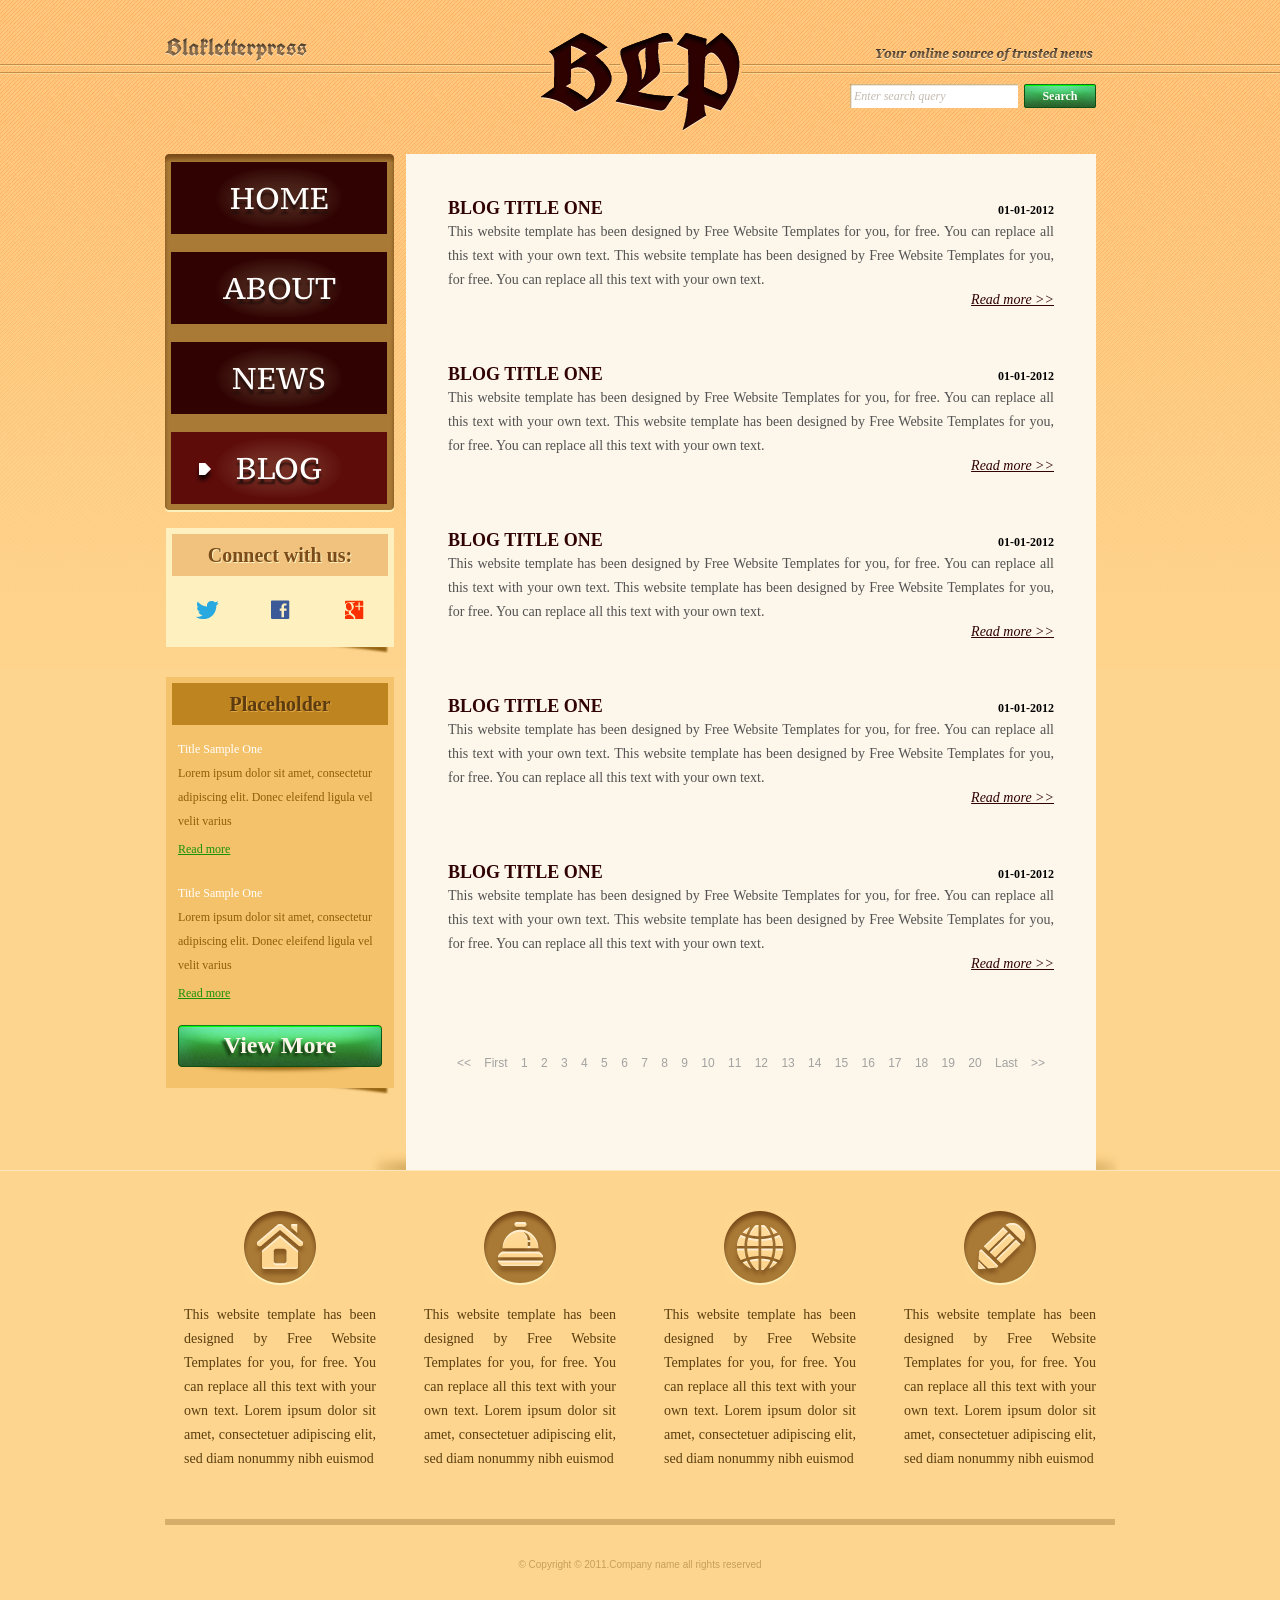
<file: blog.html>
<!DOCTYPE html>
<!-- Website template by freewebsitetemplates.com -->
<html>
<head>
	<meta charset="UTF-8">
	<title>Blog - Blakletterpress Website Template</title>
	<link rel="stylesheet" href="css/style.css" type="text/css">
</head>
<body>
	<div id="page">
		<div id="header">
			<div id="motto">
				<a href="index.html" class="sitename"><img src="images/blakletterpress.png" height="24" width="142" alt="SiteName"></a>
				<p>
					<img src="images/header-text.png" height="14" width="218" alt="Text">
				</p>
			</div>
			<div id="logo">
				<a href="index.html"><img src="images/logo.png" alt="LOGO"></a>
			</div>
			<div id="searchbar">
				<form action="#" method="post">
					<input type="text" value="Enter search query" class="txtfield" onBlur="javascript:if(this.value==''){this.value=this.defaultValue;}" onFocus="javascript:if(this.value==this.defaultValue){this.value='';}">
					<input type="submit" value="Search" class="btn">
				</form>
			</div>
		</div>
		<div id="contents">
			<div id="main">
				<div class="body">
					<ul id="list">
						<li>
							<span class="time">01-01-2012</span>
							<h3>BLOG TITLE ONE</h3>
							<p>
								This website template has been designed by Free Website Templates for you, for free. You can replace all this text with your own text. This website template has been designed by Free Website Templates for you, for free. You can replace all this text with your own text.
							</p>
							<a href="blog.html" class="more">Read more >></a>
						</li>
						<li>
							<span class="time">01-01-2012</span>
							<h3>BLOG TITLE ONE</h3>
							<p>
								This website template has been designed by Free Website Templates for you, for free. You can replace all this text with your own text. This website template has been designed by Free Website Templates for you, for free. You can replace all this text with your own text.
							</p>
							<a href="blog.html" class="more">Read more >></a>
						</li>
						<li>
							<span class="time">01-01-2012</span>
							<h3>BLOG TITLE ONE</h3>
							<p>
								This website template has been designed by Free Website Templates for you, for free. You can replace all this text with your own text. This website template has been designed by Free Website Templates for you, for free. You can replace all this text with your own text.
							</p>
							<a href="blog.html" class="more">Read more >></a>
						</li>
						<li>
							<span class="time">01-01-2012</span>
							<h3>BLOG TITLE ONE</h3>
							<p>
								This website template has been designed by Free Website Templates for you, for free. You can replace all this text with your own text. This website template has been designed by Free Website Templates for you, for free. You can replace all this text with your own text.
							</p>
							<a href="blog.html" class="more">Read more >></a>
						</li>
						<li>
							<span class="time">01-01-2012</span>
							<h3>BLOG TITLE ONE</h3>
							<p>
								This website template has been designed by Free Website Templates for you, for free. You can replace all this text with your own text. This website template has been designed by Free Website Templates for you, for free. You can replace all this text with your own text.
							</p>
							<a href="blog.html" class="more">Read more >></a>
						</li>
					</ul>
					<div id="pagination">
						<a href="blog.html">&lt;&lt;</a> <a href="blog.html">First</a> <a href="blog.html">1</a> <a href="blog.html">2</a> <a href="blog.html">3</a> <a href="blog.html">4</a> <a href="blog.html">5</a> <a href="blog.html">6</a> <a href="blog.html">7</a> <a href="blog.html">8</a> <a href="blog.html">9</a> <a href="blog.html">10</a> <a href="blog.html">11</a> <a href="blog.html">12</a> <a href="blog.html">13</a> <a href="blog.html">14</a> <a href="blog.html">15</a> <a href="blog.html">16</a> <a href="blog.html">17</a> <a href="blog.html">18</a> <a href="blog.html">19</a> <a href="blog.html">20</a> <a href="blog.html">Last</a> <a href="blog.html">&gt;&gt;</a>
					</div>
				</div>
			</div>
			<div id="sidebar">
				<div id="navigation">
					<div>
						<ul>
							<li>
								<a href="index.html">Home</a>
							</li>
							<li>
								<a href="about.html">About</a>
							</li>
							<li>
								<a href="news.html">News</a>
							</li>
							<li class="selected">
								<a href="blog.html">Blog</a>
							</li>
						</ul>
					</div>
				</div>
				<div class="section">
					<div id="connect">
						<h2>Connect with us:</h2>
						<a href="http://freewebsitetemplates.com/go/twitter/" target="_blank" class="twitter"></a> <a href="http://freewebsitetemplates.com/go/facebook/" target="_blank" class="facebook"></a> <a href="http://freewebsitetemplates.com/go/googleplus/" target="_blank" class="googleplus"></a>
					</div>
				</div>
				<div class="section">
					<div id="posts">
						<h2>Placeholder</h2>
						<ul>
							<li>
								<h5>Title Sample One</h5>
								<p>
									Lorem ipsum dolor sit amet, consectetur adipiscing elit. Donec eleifend ligula vel velit varius
								</p>
								<a href="news.html" class="more">Read more</a>
							</li>
							<li>
								<h5>Title Sample One</h5>
								<p>
									Lorem ipsum dolor sit amet, consectetur adipiscing elit. Donec eleifend ligula vel velit varius
								</p>
								<a href="news.html" class="more">Read more</a>
							</li>
						</ul>
						<a href="news.html" class="btn2">View More</a>
					</div>
				</div>
			</div>
		</div>
		<div id="footer">
			<div>
				<ul id="featured">
					<li>
						<a href="index.html" class="home"></a>
						<p>
							This website template has been designed by Free Website Templates for you, for free. You can replace all this text with your own text. Lorem ipsum dolor sit amet, consectetuer adipiscing elit, sed diam nonummy nibh euismod
						</p>
					</li>
					<li>
						<a href="index.html" class="bell"></a>
						<p>
							This website template has been designed by Free Website Templates for you, for free. You can replace all this text with your own text. Lorem ipsum dolor sit amet, consectetuer adipiscing elit, sed diam nonummy nibh euismod
						</p>
					</li>
					<li>
						<a href="index.html" class="globe"></a>
						<p>
							This website template has been designed by Free Website Templates for you, for free. You can replace all this text with your own text. Lorem ipsum dolor sit amet, consectetuer adipiscing elit, sed diam nonummy nibh euismod
						</p>
					</li>
					<li>
						<a href="index.html" class="pencil"></a>
						<p>
							This website template has been designed by Free Website Templates for you, for free. You can replace all this text with your own text. Lorem ipsum dolor sit amet, consectetuer adipiscing elit, sed diam nonummy nibh euismod
						</p>
					</li>
				</ul>
				<p id="footnote">
					© Copyright © 2011.Company name all rights reserved
				</p>
			</div>
		</div>
	</div>
</body>
</html>
</file>
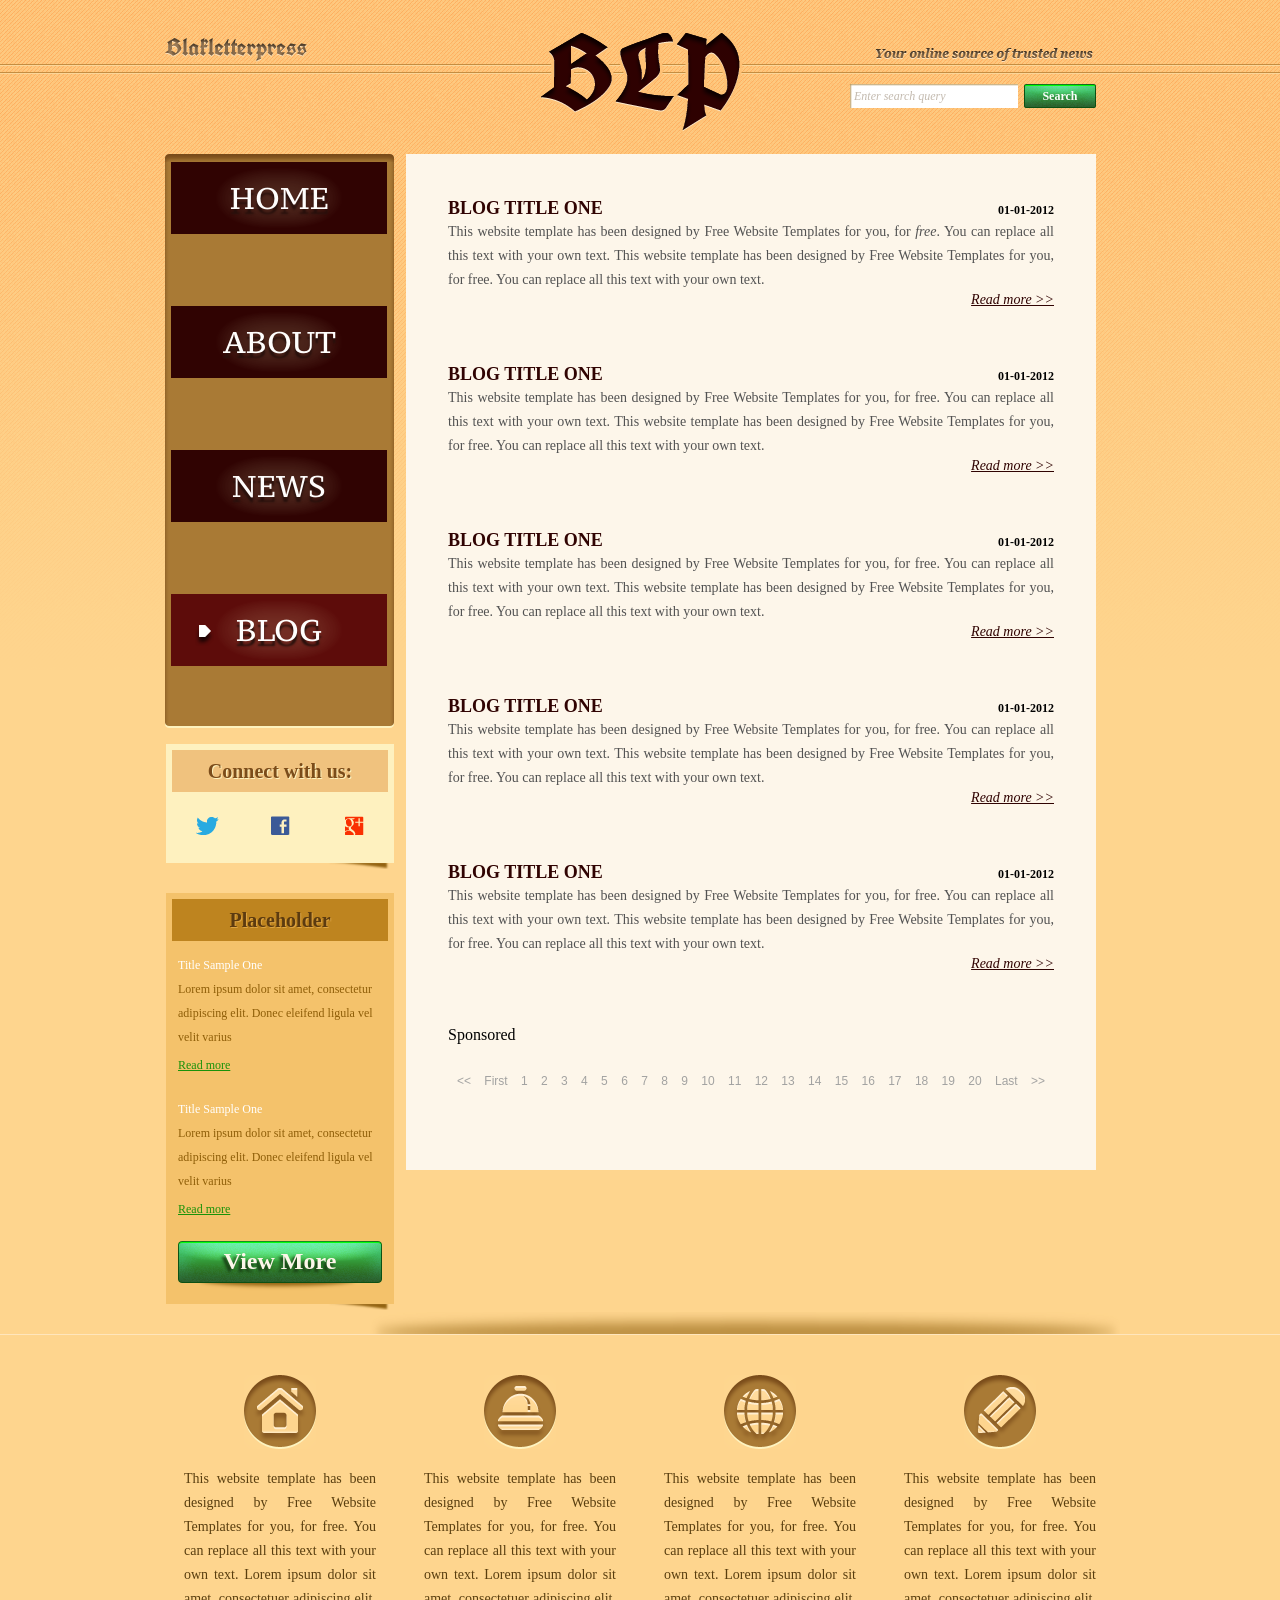
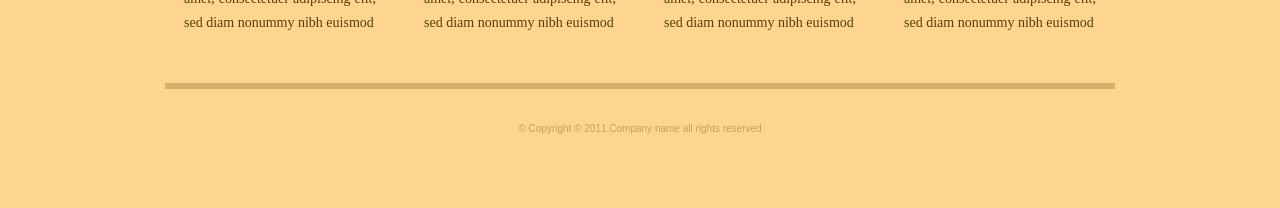
<file: blog_wrong.html>
<!DOCTYPE html>
<!-- Website template by freewebsitetemplates.com -->
<html>
<head>
	<meta charset="utf8">
	<title>Blog - Blakletterpress Website Template</title>
	<title>Blakletterpress</title>
	<link rel="stylesheet" href="css/style.css" type="text/css">
</head>
<body>
	<div id="page">
		<div id="header">
			<div id="motto">
				<a href="index.html" class="sitename" class="brand"><img src="images/blakletterpress.png" height="24" width="142px" alt="SiteName"></a>
				<p>
					<img src="images/header-text.png" height="14" width="218">
				</p>
			</div>
			<div id="logo">
				<a href="index.html"><img src="images/logo.png" alt="LOGO"></a>
			</div>
			<div id="searchbar">
				<form action="#" method="post">
					<input type="text" value="Enter search query" class="txtfield" onBlur="javascript:if(this.value==''){this.value=this.defaultValue;}" onFocus="javascript:if(this.value==this.defaultValue){this.value='';}">
					<input type="submit" value="Search" class="btn">
				</form>
			</div>
		</div>
		<div id="contents">
			<div id="main">
				<div class="body">
					<ul id="list">
						<li>
							<span class="time">01-01-2012</span>
							<h3>BLOG TITLE ONE</h3>
							<p>
								This website template has been designed by Free Website Templates for you, for <i>free</i>. You can replace all this text with your own text. This website template has been designed by Free Website Templates for you, for free. You can replace all this text with your own text.
							</p>
							<a href="blog.html" class="more">Read more >></a>
						</li>
						<li>
							<span class="time">01-01-2012</span>
							<h3>BLOG TITLE ONE</h3>
							<p>
								This website template has been designed by Free Website Templates for you, for free. You can replace all this text with your own text. This website template has been designed by Free Website Templates for you, for free. You can replace all this text with your own text.
							</p>
							<a href="blog.html" class="more">Read more >></a>
						</li>
						<li>
							<span class="time">01-01-2012</span>
							<h3>BLOG TITLE ONE</h3>
							<p>
								This website template has been designed by Free Website Templates for you, for free. You can replace all this text with your own text. This website template has been designed by Free Website Templates for you, for free. You can replace all this text with your own text.
							</p>
							<a href="blog.html" class="more">Read more >></a>
						</li>
						<li>
							<span class="time">01-01-2012</span>
							<h3>BLOG TITLE ONE</h3>
							<p>
								This website template has been designed by Free Website Templates for you, for free. You can replace all this text with your own text. This website template has been designed by Free Website Templates for you, for free. You can replace all this text with your own text.
							</p>
							<a href="blog.html" class="more">Read more >></a>
						</li>
						<li>
							<span class="time">01-01-2012</span>
							<h3>BLOG TITLE ONE</h3>
							<p>
								This website template has been designed by Free Website Templates for you, for free. You can replace all this text with your own text. This website template has been designed by Free Website Templates for you, for free. You can replace all this text with your own text.
							</p>
							<a href="blog.html" class="more">Read more >></a>
						</li>
						<div class="ad">Sponsored</div>
					</ul>
					<div id="pagination">
						<a href="blog.html">&lt;&lt;</a> <a href="blog.html?page=2&sort=new">First</a> <a href="blog.html">1 <a href="blog.html">2</a> <a href="blog.html">3</a> <a href="blog.html">4</a> <a href="blog.html">5</a> <a href="blog.html">6</a> <a href="blog.html">7</a> <a href="blog.html">8</a> <a href="blog.html">9</a> <a href="blog.html">10</a> <a href="blog.html">11</a> <a href="blog.html">12</a> <a href="blog.html">13</a> <a href="blog.html">14</a> <a href="blog.html">15</a> <a href="blog.html">16</a> <a href="blog.html">17</a> <a href="blog.html">18</a> <a href="blog.html">19</a> <a href="blog.html">20</a> <a href="blog.html">Last</a> <a href="blog.html">&gt;&gt;</a>
					</div>
				</div>
			</div>
			<div id="sidebar">
				<div id="navigation">
					<div>
						<ul id="list">
							<li>
								<a href="index.html">Home</a>
							</li>
							<li>
								<a href="about.html">About</a>
							</li>
							<li>
								<a href="news.html">News</a>
							</li>
							<li class="selected">
								<a href="blog.html">Blog</a>
							</li>
						</ul>
					</div>
				</div>
				<div class="section">
					<div id="connect">
						<h2>Connect with us:</h2>
						<a href="http://freewebsitetemplates.com/go/twitter/" target="_blank" class="twitter"></a> <a href="http://freewebsitetemplates.com/go/facebook/" target="_blank" class="facebook"></a> <a href="http://freewebsitetemplates.com/go/googleplus/" target="_blank" class="googleplus"></a>
					</div>
				</div>
				<div class="section">
					<div id="posts">
						<h2>Placeholder</h2>
						<ul>
							<li>
								<h5>Title Sample One</h5>
								<p>
									Lorem ipsum dolor sit amet, consectetur adipiscing elit. Donec eleifend ligula vel velit varius
								</p>
								<a href="news.html" class="more">Read more</a>
							</li>
							<li>
								<h5>Title Sample One</h5>
								<p>
									Lorem ipsum dolor sit amet, consectetur adipiscing elit. Donec eleifend ligula vel velit varius
								</p>
								<a href="news.html" class="more">Read more</a>
							</li>
						</ol>
						<a href="" class="btn2">View More</a>
					</div>
				</div>
			</div>
		</div>
		<div id="footer">
			<div>
				<ul id="featured">
					<li>
						<a href="index.html" class="home"></a>
						<p>
							This website template has been designed by Free Website Templates for you, for free. You can replace all this text with your own text. Lorem ipsum dolor sit amet, consectetuer adipiscing elit, sed diam nonummy nibh euismod
						</p>
					</li>
					<li>
						<a href="index.html" class="bell"></a>
						<p>
							This website template has been designed by Free Website Templates for you, for free. You can replace all this text with your own text. Lorem ipsum dolor sit amet, consectetuer adipiscing elit, sed diam nonummy nibh euismod
						</p>
					</li>
					<li>
						<a href="index.html" class="globe"></a>
						<p>
							This website template has been designed by Free Website Templates for you, for free. You can replace all this text with your own text. Lorem ipsum dolor sit amet, consectetuer adipiscing elit, sed diam nonummy nibh euismod
						</p>
					</li>
					<li>
						<a href="index.html" class="pencil"></a>
						<p>
							This website template has been designed by Free Website Templates for you, for free. You can replace all this text with your own text. Lorem ipsum dolor sit amet, consectetuer adipiscing elit, sed diam nonummy nibh euismod
						</p>
					</li>
				</ul>
				<p id="footnote">
					© Copyright © 2011.Company name all rights reserved
				</p>
			</div>
		</div>
	</div>
</body>
</html>
</file>
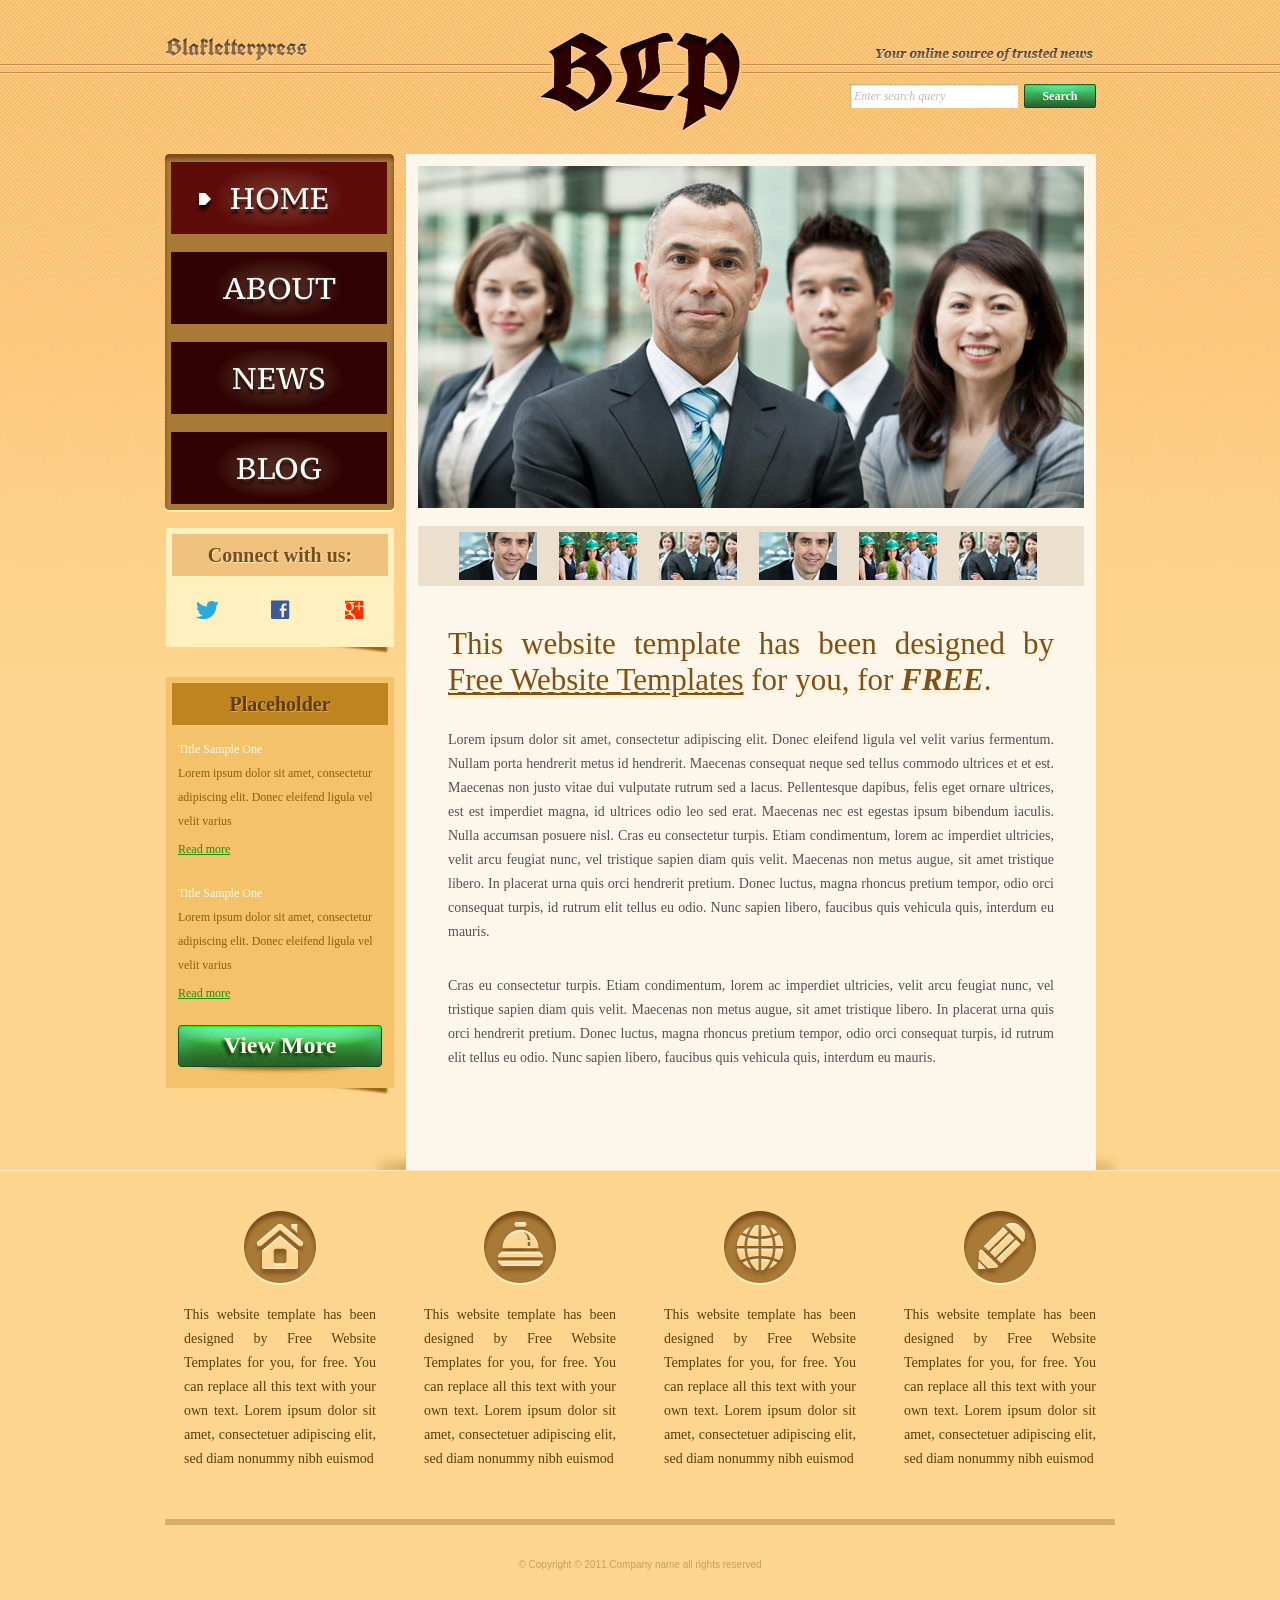
<file: index_new.html>
<!DOCTYPE html>
<!-- Website template by freewebsitetemplates.com -->
<html>
<head>
	<meta charset="UTF-8">
	<title>Blakletterpress Website Template</title>
	<link rel="stylesheet" href="css/style.css" type="text/css">
	<link rel="stylesheet" href="css/assignment.css" type="text/css">
</head>
<body>
	<div id="page">
		<header id="header">
			<div id="motto">
				<a href="index.html" class="sitename"><img src="images/blakletterpress.png" height="24" width="142" alt="SiteName"></a>
				<p>
					<img src="images/header-text.png" height="14" width="218" alt="Text">
				</p>
			</div>
			<div id="logo">
				<a href="index.html"><img src="images/logo.png" alt="LOGO"></a>
			</div>
			<div id="searchbar">
				<form action="#" method="post">
					<input type="text" value="Enter search query" class="txtfield" onBlur="javascript:if(this.value==''){this.value=this.defaultValue;}" onFocus="javascript:if(this.value==this.defaultValue){this.value='';}">
					<input type="submit" value="Search" class="btn">
				</form>
			</div>
		</header>
		<main id="contents">
			<section id="main">
				<div id="gallery">
					<div>
						<img src="images/team-large.jpg" alt="Img">
					</div>
					<ul>
						<li>
							<img src="images/smiling.jpg" alt="Img">
						</li>
						<li>
							<img src="images/ecofriends.jpg" alt="Img">
						</li>
						<li>
							<img src="images/team.jpg" alt="Img">
						</li>
						<li>
							<img src="images/smiling.jpg" alt="Img">
						</li>
						<li>
							<img src="images/ecofriends.jpg" alt="Img">
						</li>
						<li>
							<img src="images/team.jpg" alt="Img">
						</li>
					</ul>
				</div>
				<article class="body">
					<h1>This website template has been designed by <a href="http://www.freewebsitetemplates.com/">Free Website Templates</a> for you, for <em>free</em>.</h1>
					<p>
						Lorem ipsum dolor sit amet, consectetur adipiscing elit. Donec eleifend ligula vel velit varius fermentum. Nullam porta hendrerit metus id hendrerit. Maecenas consequat neque sed tellus commodo ultrices et et est. Maecenas non justo vitae dui vulputate rutrum sed a lacus. Pellentesque dapibus, felis eget ornare ultrices, est est imperdiet magna, id ultrices odio leo sed erat. Maecenas nec est egestas ipsum bibendum iaculis. Nulla accumsan posuere nisl. Cras eu consectetur turpis. Etiam condimentum, lorem ac imperdiet ultricies, velit arcu feugiat nunc, vel tristique sapien diam quis velit. Maecenas non metus augue, sit amet tristique libero. In placerat urna quis orci hendrerit pretium. Donec luctus, magna rhoncus pretium tempor, odio orci consequat turpis, id rutrum elit tellus eu odio. Nunc sapien libero, faucibus quis vehicula quis, interdum eu mauris.
					</p>
					<p>
						Cras eu consectetur turpis. Etiam condimentum, lorem ac imperdiet ultricies, velit arcu feugiat nunc, vel tristique sapien diam quis velit. Maecenas non metus augue, sit amet tristique libero. In placerat urna quis orci hendrerit pretium. Donec luctus, magna rhoncus pretium tempor, odio orci consequat turpis, id rutrum elit tellus eu odio. Nunc sapien libero, faucibus quis vehicula quis, interdum eu mauris.
					</p>
				</article>
			</section>
			<aside id="sidebar">
				<nav id="navigation">
					<div>
						<ul>
							<li class="selected">
								<a href="index.html">Home</a>
							</li>
							<li>
								<a href="about.html">About</a>
							</li>
							<li>
								<a href="news.html">News</a>
							</li>
							<li>
								<a href="blog.html">Blog</a>
							</li>
						</ul>
					</div>
				</nav>
				<section class="section">
					<div id="connect">
						<h2>Connect with us:</h2>
						<a href="http://freewebsitetemplates.com/go/twitter/" target="_blank" class="twitter"></a> <a href="http://freewebsitetemplates.com/go/facebook/" target="_blank" class="facebook"></a> <a href="http://freewebsitetemplates.com/go/googleplus/" target="_blank" class="googleplus"></a>
					</div>
				</section>
				<section class="section">
					<div id="posts">
						<h2>Placeholder</h2>
						<ul>
							<li>
								<h5>Title Sample One</h5>
								<p>
									Lorem ipsum dolor sit amet, consectetur adipiscing elit. Donec eleifend ligula vel velit varius
								</p>
								<a href="news.html" class="more">Read more</a>
							</li>
							<li>
								<h5>Title Sample One</h5>
								<p>
									Lorem ipsum dolor sit amet, consectetur adipiscing elit. Donec eleifend ligula vel velit varius
								</p>
								<a href="news.html" class="more">Read more</a>
							</li>
						</ul>
						<a href="news.html" class="btn2">View More</a>
					</div>
				</section>
			</aside>
		</main>
		<footer id="footer">
			<div>
				<ul id="featured">
					<li>
						<a href="index.html" class="home"></a>
						<p>
							This website template has been designed by Free Website Templates for you, for free. You can replace all this text with your own text. Lorem ipsum dolor sit amet, consectetuer adipiscing elit, sed diam nonummy nibh euismod
						</p>
					</li>
					<li>
						<a href="index.html" class="bell"></a>
						<p>
							This website template has been designed by Free Website Templates for you, for free. You can replace all this text with your own text. Lorem ipsum dolor sit amet, consectetuer adipiscing elit, sed diam nonummy nibh euismod
						</p>
					</li>
					<li>
						<a href="index.html" class="globe"></a>
						<p>
							This website template has been designed by Free Website Templates for you, for free. You can replace all this text with your own text. Lorem ipsum dolor sit amet, consectetuer adipiscing elit, sed diam nonummy nibh euismod
						</p>
					</li>
					<li>
						<a href="index.html" class="pencil"></a>
						<p>
							This website template has been designed by Free Website Templates for you, for free. You can replace all this text with your own text. Lorem ipsum dolor sit amet, consectetuer adipiscing elit, sed diam nonummy nibh euismod
						</p>
					</li>
				</ul>
				<p id="footnote">
					© Copyright © 2011.Company name all rights reserved
				</p>
			</div>
		</footer>
	</div>
</body>
</html>
</file>
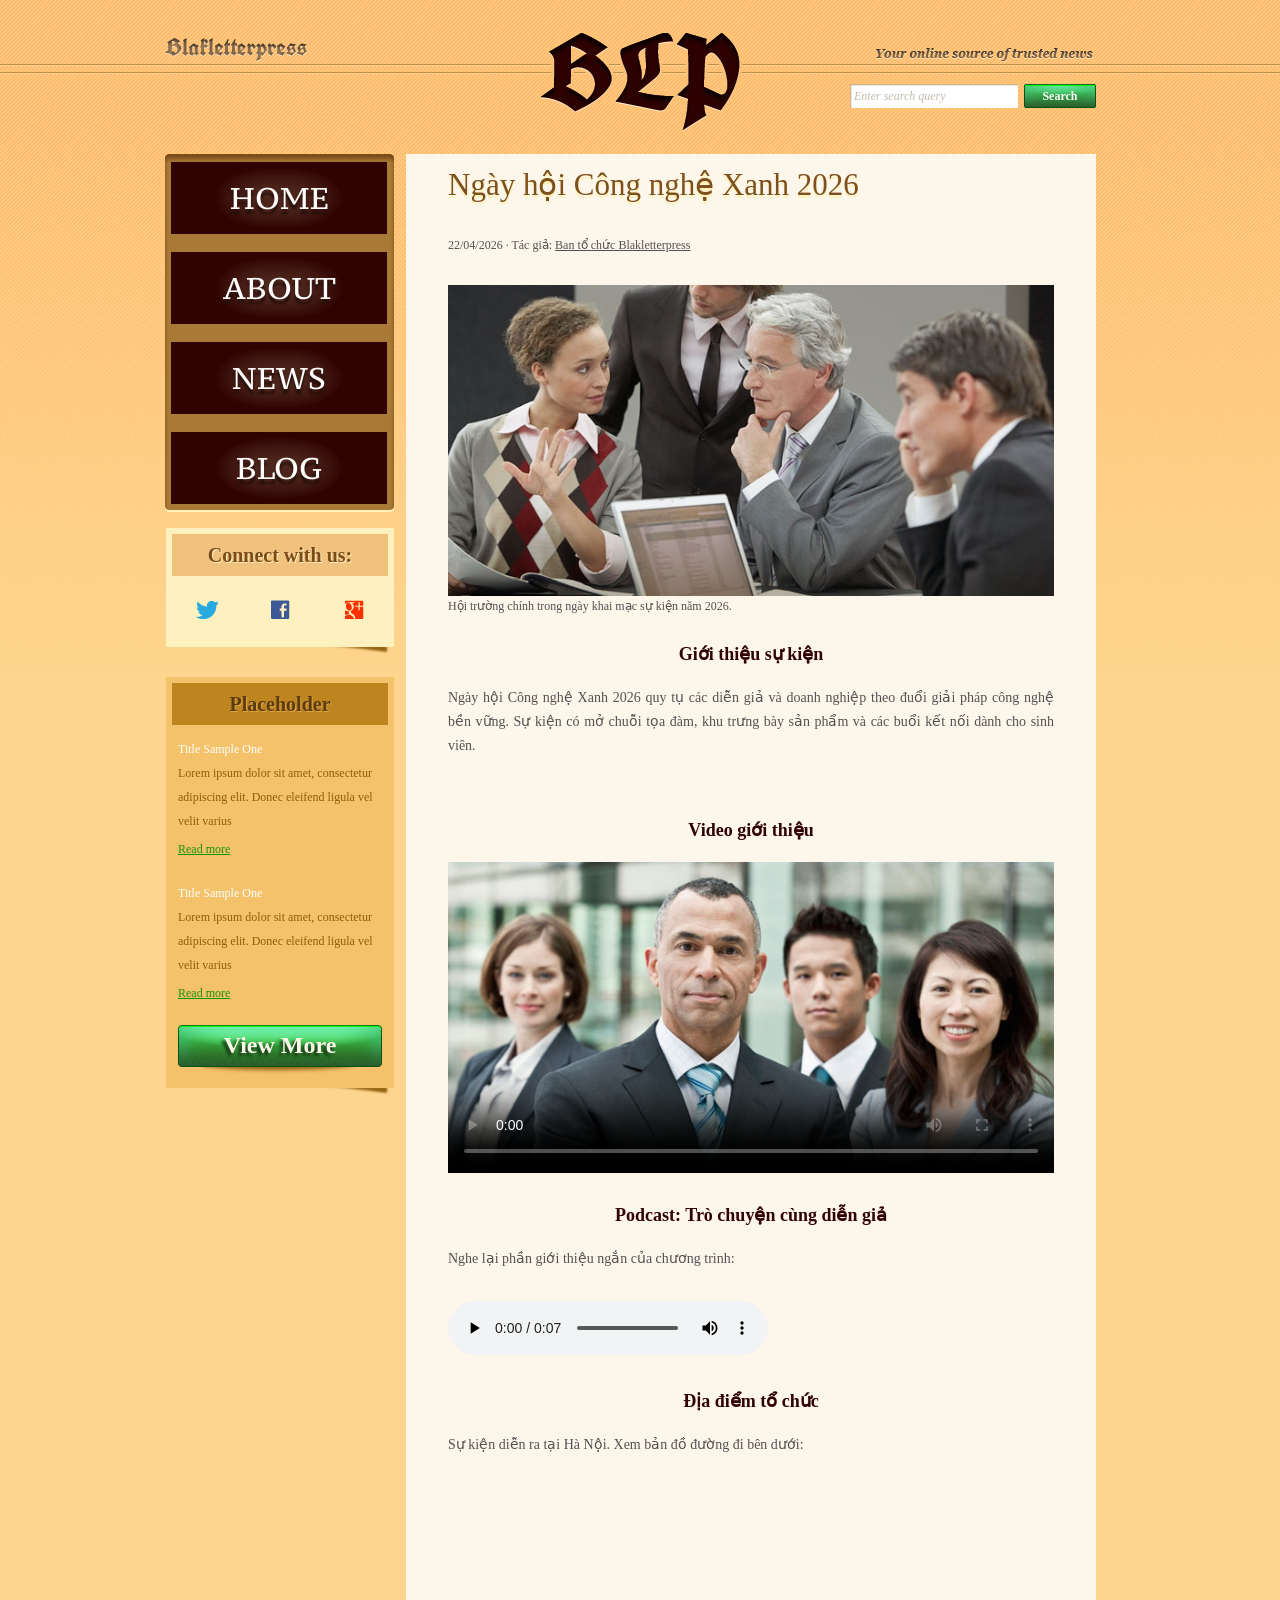
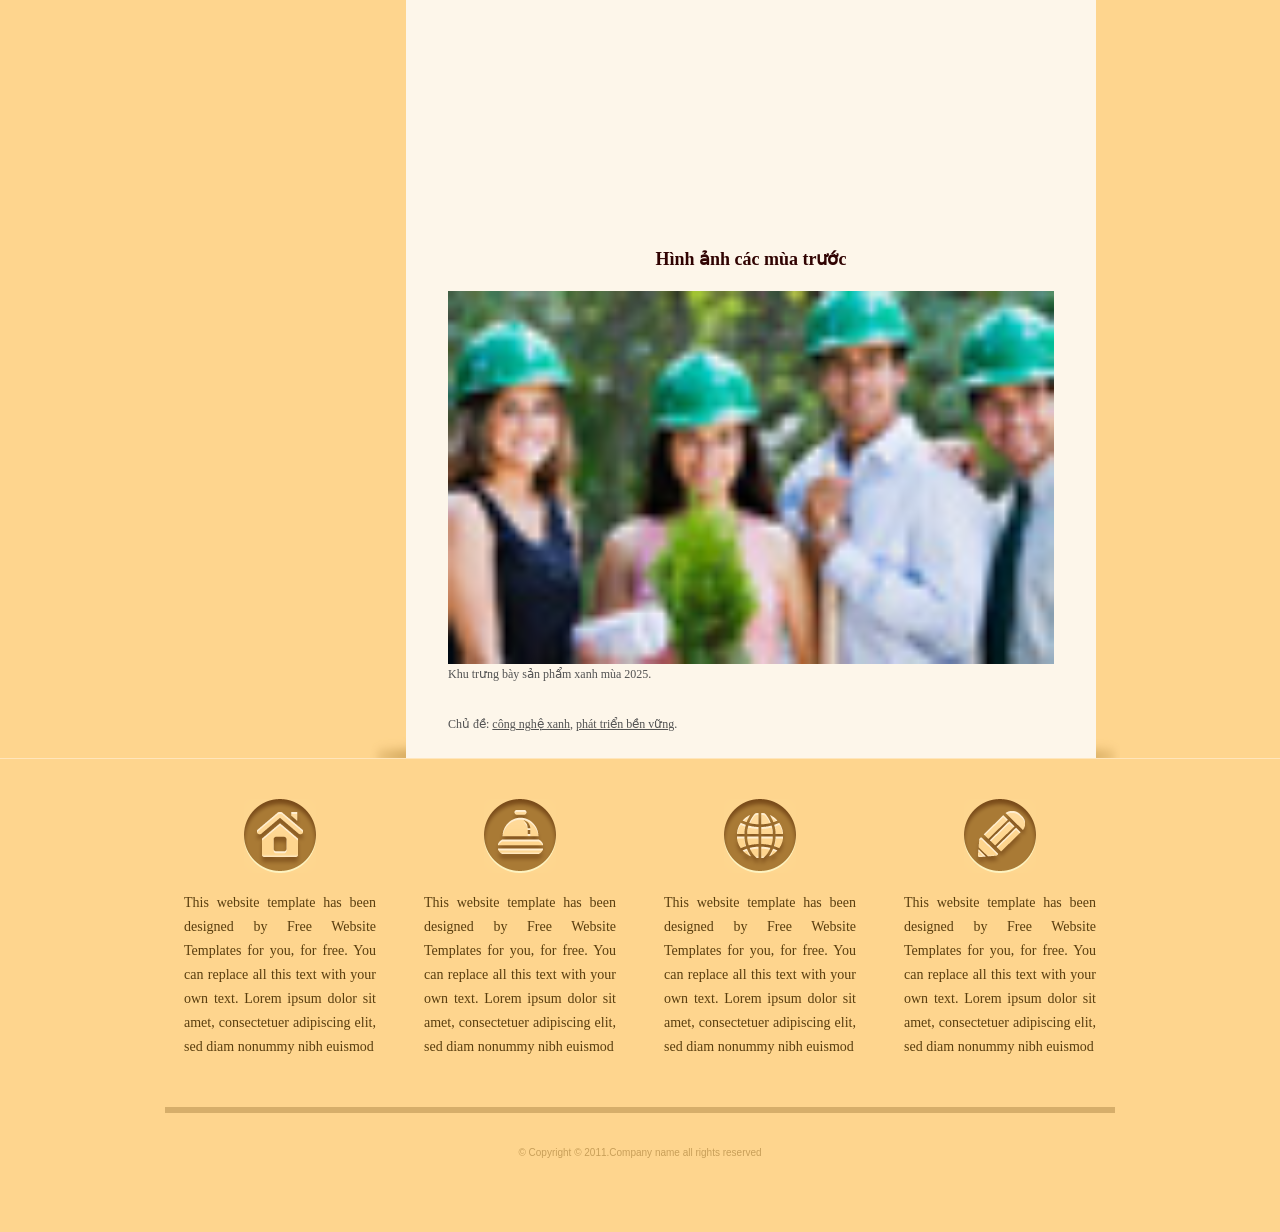
<file: media.html>
<!DOCTYPE html>
<!-- Website template by freewebsitetemplates.com -->
<html>
<head>
	<meta charset="UTF-8">
	<title>Ngày hội Công nghệ Xanh 2026 - Blakletterpress</title>
	<link rel="stylesheet" href="css/style.css" type="text/css">
	<link rel="stylesheet" href="css/assignment.css" type="text/css">
</head>
<body>
	<div id="page">
		<div id="header">
			<div id="motto">
				<a href="index.html" class="sitename"><img src="images/blakletterpress.png" height="24" width="142" alt="SiteName"></a>
				<p>
					<img src="images/header-text.png" height="14" width="218" alt="Text">
				</p>
			</div>
			<div id="logo">
				<a href="index.html"><img src="images/logo.png" alt="LOGO"></a>
			</div>
			<div id="searchbar">
				<form action="#" method="post">
					<input type="text" value="Enter search query" class="txtfield" onBlur="javascript:if(this.value==''){this.value=this.defaultValue;}" onFocus="javascript:if(this.value==this.defaultValue){this.value='';}">
					<input type="submit" value="Search" class="btn">
				</form>
			</div>
		</div>
		<div id="contents">
			<div id="main">
				<article class="body assignment-body media-page">
					<header class="article-header">
						<h1>Ngày hội Công nghệ Xanh 2026</h1>
						<p class="meta"><time datetime="2026-04-22">22/04/2026</time> · Tác giả: <a href="#">Ban tổ chức Blakletterpress</a></p>
					</header>

					<figure>
						<img src="images/meeting.jpg" alt="Các diễn giả trao đổi tại hội trường">
						<figcaption>Hội trường chính trong ngày khai mạc sự kiện năm 2026.</figcaption>
					</figure>

					<section>
						<h2>Giới thiệu sự kiện</h2>
						<p>Ngày hội Công nghệ Xanh 2026 quy tụ các diễn giả và doanh nghiệp theo đuổi giải pháp công nghệ bền vững. Sự kiện có mở chuỗi tọa đàm, khu trưng bày sản phẩm và các buổi kết nối dành cho sinh viên.</p>
					</section>

					<section>
						<h2>Video giới thiệu</h2>
						<video controls preload="metadata" poster="images/team-large.jpg">
							<source src="media/green-event.mp4" type="video/mp4">
							Trình duyệt của bạn không hỗ trợ thẻ video HTML5.
						</video>
					</section>

					<section>
						<h2>Podcast: Trò chuyện cùng diễn giả</h2>
						<p>Nghe lại phần giới thiệu ngắn của chương trình:</p>
						<audio controls preload="metadata">
							<source src="media/interview.mp3" type="audio/mpeg">
							Trình duyệt của bạn không hỗ trợ thẻ audio HTML5.
						</audio>
					</section>

					<section>
						<h2>Địa điểm tổ chức</h2>
						<p>Sự kiện diễn ra tại Hà Nội. Xem bản đồ đường đi bên dưới:</p>
						<iframe class="map-frame" title="Bản đồ Hà Nội" src="https://www.google.com/maps?q=Hanoi%2C%20Vietnam&amp;output=embed" loading="lazy" referrerpolicy="no-referrer-when-downgrade"></iframe>
					</section>

					<section>
						<h2>Hình ảnh các mùa trước</h2>
						<figure>
							<img class="eco-image" src="images/ecofriends.jpg" alt="Nhóm tham gia khu trưng bày sản phẩm xanh">
							<figcaption>Khu trưng bày sản phẩm xanh mùa 2025.</figcaption>
						</figure>
					</section>

					<footer class="article-footer">
						<p>Chủ đề: <a href="#">công nghệ xanh</a>, <a href="#">phát triển bền vững</a>.</p>
					</footer>
				</article>
			</div>
			<div id="sidebar">
				<div id="navigation">
					<div>
						<ul>
							<li>
								<a href="index.html">Home</a>
							</li>
							<li>
								<a href="about.html">About</a>
							</li>
							<li>
								<a href="news.html">News</a>
							</li>
							<li>
								<a href="blog.html">Blog</a>
							</li>
						</ul>
					</div>
				</div>
				<div class="section">
					<div id="connect">
						<h2>Connect with us:</h2>
						<a href="http://freewebsitetemplates.com/go/twitter/" target="_blank" class="twitter"></a> <a href="http://freewebsitetemplates.com/go/facebook/" target="_blank" class="facebook"></a> <a href="http://freewebsitetemplates.com/go/googleplus/" target="_blank" class="googleplus"></a>
					</div>
				</div>
				<div class="section">
					<div id="posts">
						<h2>Placeholder</h2>
						<ul>
							<li>
								<h5>Title Sample One</h5>
								<p>
									Lorem ipsum dolor sit amet, consectetur adipiscing elit. Donec eleifend ligula vel velit varius
								</p>
								<a href="news.html" class="more">Read more</a>
							</li>
							<li>
								<h5>Title Sample One</h5>
								<p>
									Lorem ipsum dolor sit amet, consectetur adipiscing elit. Donec eleifend ligula vel velit varius
								</p>
								<a href="news.html" class="more">Read more</a>
							</li>
						</ul>
						<a href="news.html" class="btn2">View More</a>
					</div>
				</div>
			</div>
		</div>
		<div id="footer">
			<div>
				<ul id="featured">
					<li>
						<a href="index.html" class="home"></a>
						<p>
							This website template has been designed by Free Website Templates for you, for free. You can replace all this text with your own text. Lorem ipsum dolor sit amet, consectetuer adipiscing elit, sed diam nonummy nibh euismod
						</p>
					</li>
					<li>
						<a href="index.html" class="bell"></a>
						<p>
							This website template has been designed by Free Website Templates for you, for free. You can replace all this text with your own text. Lorem ipsum dolor sit amet, consectetuer adipiscing elit, sed diam nonummy nibh euismod
						</p>
					</li>
					<li>
						<a href="index.html" class="globe"></a>
						<p>
							This website template has been designed by Free Website Templates for you, for free. You can replace all this text with your own text. Lorem ipsum dolor sit amet, consectetuer adipiscing elit, sed diam nonummy nibh euismod
						</p>
					</li>
					<li>
						<a href="index.html" class="pencil"></a>
						<p>
							This website template has been designed by Free Website Templates for you, for free. You can replace all this text with your own text. Lorem ipsum dolor sit amet, consectetuer adipiscing elit, sed diam nonummy nibh euismod
						</p>
					</li>
				</ul>
				<p id="footnote">
					© Copyright © 2011.Company name all rights reserved
				</p>
			</div>
		</div>
	</div>
</body>
</html>
</file>
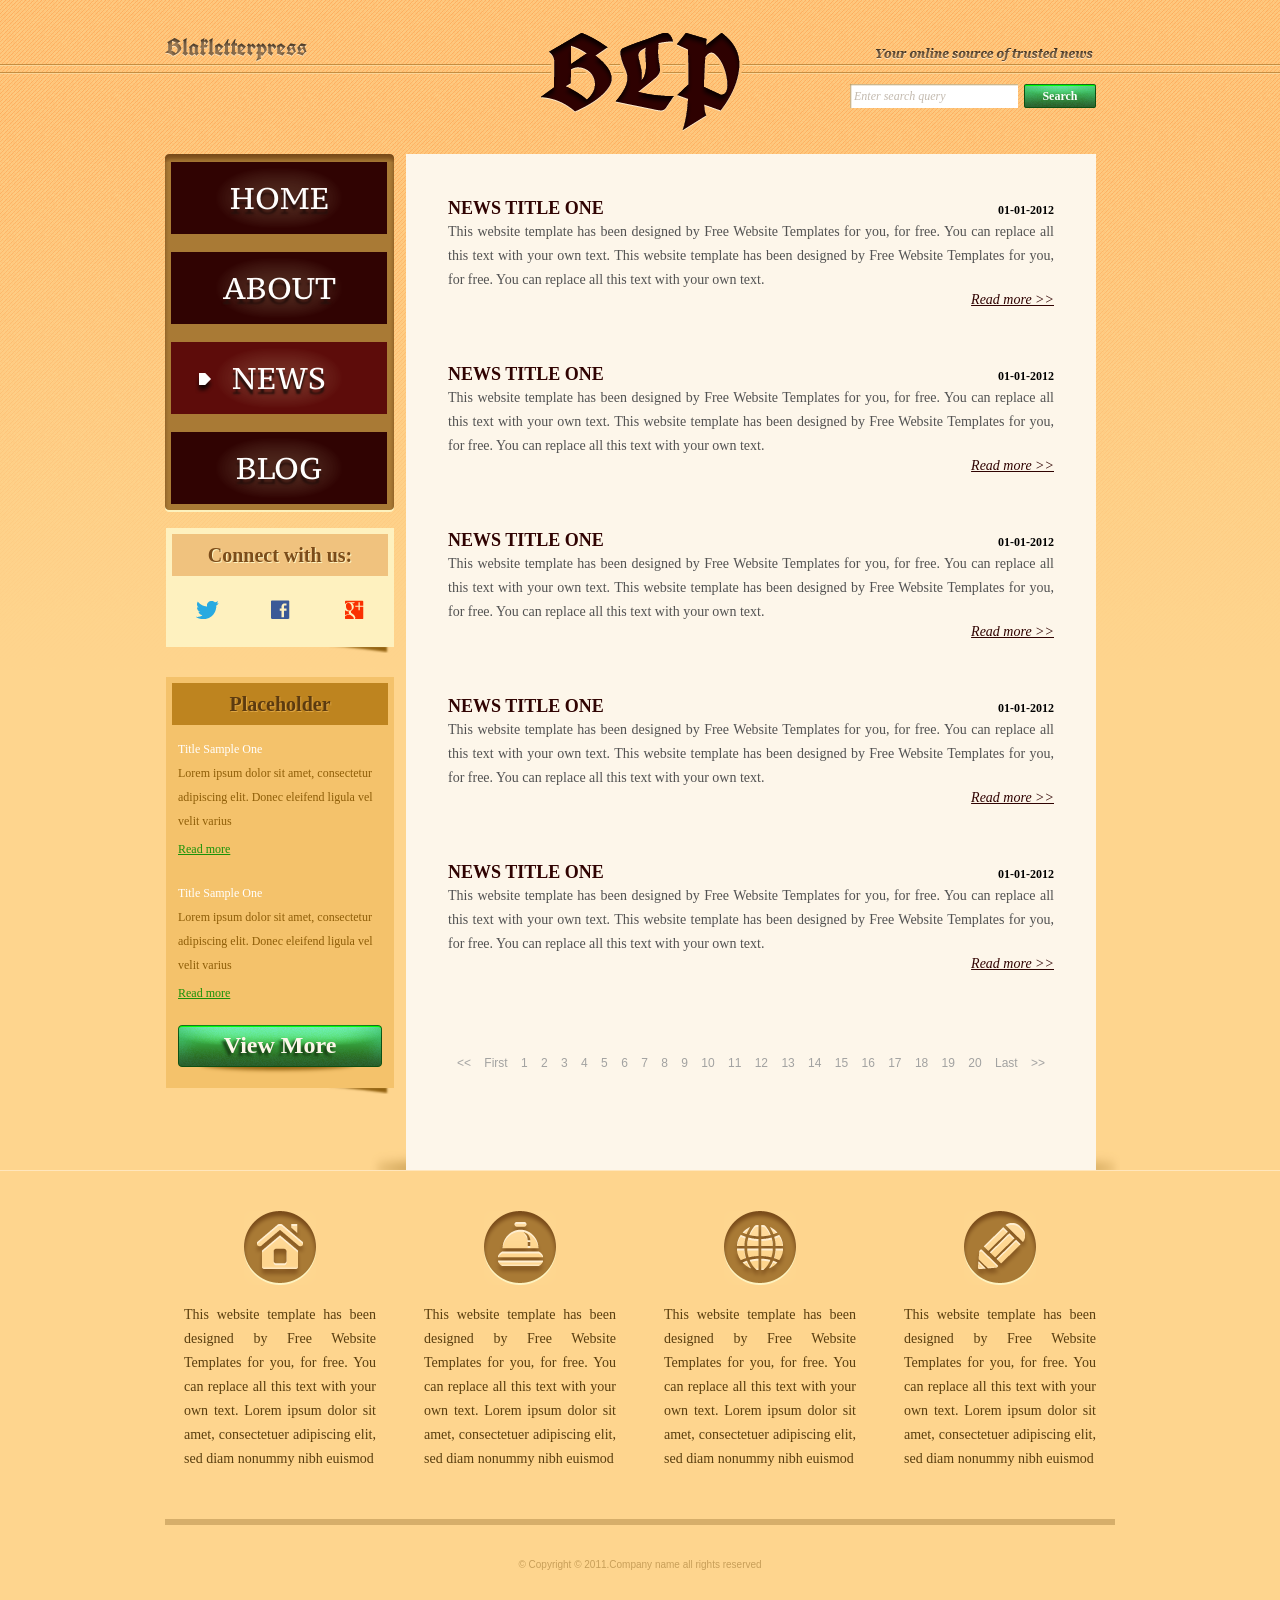
<file: news.html>
<!DOCTYPE html>
<!-- Website template by freewebsitetemplates.com -->
<html>
<head>
	<meta charset="UTF-8">
	<title>News - Blakletterpress Website Template</title>
	<link rel="stylesheet" href="css/style.css" type="text/css">
</head>
<body>
	<div id="page">
		<div id="header">
			<div id="motto">
				<a href="index.html" class="sitename"><img src="images/blakletterpress.png" height="24" width="142" alt="SiteName"></a>
				<p>
					<img src="images/header-text.png" height="14" width="218" alt="Text">
				</p>
			</div>
			<div id="logo">
				<a href="index.html"><img src="images/logo.png" alt="LOGO"></a>
			</div>
			<div id="searchbar">
				<form action="#" method="post">
					<input type="text" value="Enter search query" class="txtfield" onBlur="javascript:if(this.value==''){this.value=this.defaultValue;}" onFocus="javascript:if(this.value==this.defaultValue){this.value='';}">
					<input type="submit" value="Search" class="btn">
				</form>
			</div>
		</div>
		<div id="contents">
			<div id="main">
				<div class="body">
					<ul id="list">
						<li>
							<span class="time">01-01-2012</span>
							<h3>NEWS TITLE ONE</h3>
							<p>
								This website template has been designed by Free Website Templates for you, for free. You can replace all this text with your own text. This website template has been designed by Free Website Templates for you, for free. You can replace all this text with your own text.
							</p>
							<a href="news.html" class="more">Read more >></a>
						</li>
						<li>
							<span class="time">01-01-2012</span>
							<h3>NEWS TITLE ONE</h3>
							<p>
								This website template has been designed by Free Website Templates for you, for free. You can replace all this text with your own text. This website template has been designed by Free Website Templates for you, for free. You can replace all this text with your own text.
							</p>
							<a href="news.html" class="more">Read more >></a>
						</li>
						<li>
							<span class="time">01-01-2012</span>
							<h3>NEWS TITLE ONE</h3>
							<p>
								This website template has been designed by Free Website Templates for you, for free. You can replace all this text with your own text. This website template has been designed by Free Website Templates for you, for free. You can replace all this text with your own text.
							</p>
							<a href="news.html" class="more">Read more >></a>
						</li>
						<li>
							<span class="time">01-01-2012</span>
							<h3>NEWS TITLE ONE</h3>
							<p>
								This website template has been designed by Free Website Templates for you, for free. You can replace all this text with your own text. This website template has been designed by Free Website Templates for you, for free. You can replace all this text with your own text.
							</p>
							<a href="news.html" class="more">Read more >></a>
						</li>
						<li>
							<span class="time">01-01-2012</span>
							<h3>NEWS TITLE ONE</h3>
							<p>
								This website template has been designed by Free Website Templates for you, for free. You can replace all this text with your own text. This website template has been designed by Free Website Templates for you, for free. You can replace all this text with your own text.
							</p>
							<a href="news.html" class="more">Read more >></a>
						</li>
					</ul>
					<div id="pagination">
						<a href="news.html">&lt;&lt;</a> <a href="news.html">First</a> <a href="news.html">1</a> <a href="news.html">2</a> <a href="news.html">3</a> <a href="news.html">4</a> <a href="news.html">5</a> <a href="news.html">6</a> <a href="news.html">7</a> <a href="news.html">8</a> <a href="news.html">9</a> <a href="news.html">10</a> <a href="news.html">11</a> <a href="news.html">12</a> <a href="news.html">13</a> <a href="news.html">14</a> <a href="news.html">15</a> <a href="news.html">16</a> <a href="news.html">17</a> <a href="news.html">18</a> <a href="news.html">19</a> <a href="news.html">20</a> <a href="news.html">Last</a> <a href="news.html">&gt;&gt;</a>
					</div>
				</div>
			</div>
			<div id="sidebar">
				<div id="navigation">
					<div>
						<ul>
							<li>
								<a href="index.html">Home</a>
							</li>
							<li>
								<a href="about.html">About</a>
							</li>
							<li class="selected">
								<a href="news.html">News</a>
							</li>
							<li>
								<a href="blog.html">Blog</a>
							</li>
						</ul>
					</div>
				</div>
				<div class="section">
					<div id="connect">
						<h2>Connect with us:</h2>
						<a href="http://freewebsitetemplates.com/go/twitter/" target="_blank" class="twitter"></a> <a href="http://freewebsitetemplates.com/go/facebook/" target="_blank" class="facebook"></a> <a href="http://freewebsitetemplates.com/go/googleplus/" target="_blank" class="googleplus"></a>
					</div>
				</div>
				<div class="section">
					<div id="posts">
						<h2>Placeholder</h2>
						<ul>
							<li>
								<h5>Title Sample One</h5>
								<p>
									Lorem ipsum dolor sit amet, consectetur adipiscing elit. Donec eleifend ligula vel velit varius
								</p>
								<a href="news.html" class="more">Read more</a>
							</li>
							<li>
								<h5>Title Sample One</h5>
								<p>
									Lorem ipsum dolor sit amet, consectetur adipiscing elit. Donec eleifend ligula vel velit varius
								</p>
								<a href="news.html" class="more">Read more</a>
							</li>
						</ul>
						<a href="news.html" class="btn2">View More</a>
					</div>
				</div>
			</div>
		</div>
		<div id="footer">
			<div>
				<ul id="featured">
					<li>
						<a href="index.html" class="home"></a>
						<p>
							This website template has been designed by Free Website Templates for you, for free. You can replace all this text with your own text. Lorem ipsum dolor sit amet, consectetuer adipiscing elit, sed diam nonummy nibh euismod
						</p>
					</li>
					<li>
						<a href="index.html" class="bell"></a>
						<p>
							This website template has been designed by Free Website Templates for you, for free. You can replace all this text with your own text. Lorem ipsum dolor sit amet, consectetuer adipiscing elit, sed diam nonummy nibh euismod
						</p>
					</li>
					<li>
						<a href="index.html" class="globe"></a>
						<p>
							This website template has been designed by Free Website Templates for you, for free. You can replace all this text with your own text. Lorem ipsum dolor sit amet, consectetuer adipiscing elit, sed diam nonummy nibh euismod
						</p>
					</li>
					<li>
						<a href="index.html" class="pencil"></a>
						<p>
							This website template has been designed by Free Website Templates for you, for free. You can replace all this text with your own text. Lorem ipsum dolor sit amet, consectetuer adipiscing elit, sed diam nonummy nibh euismod
						</p>
					</li>
				</ul>
				<p id="footnote">
					© Copyright © 2011.Company name all rights reserved
				</p>
			</div>
		</div>
	</div>
</body>
</html>
</file>
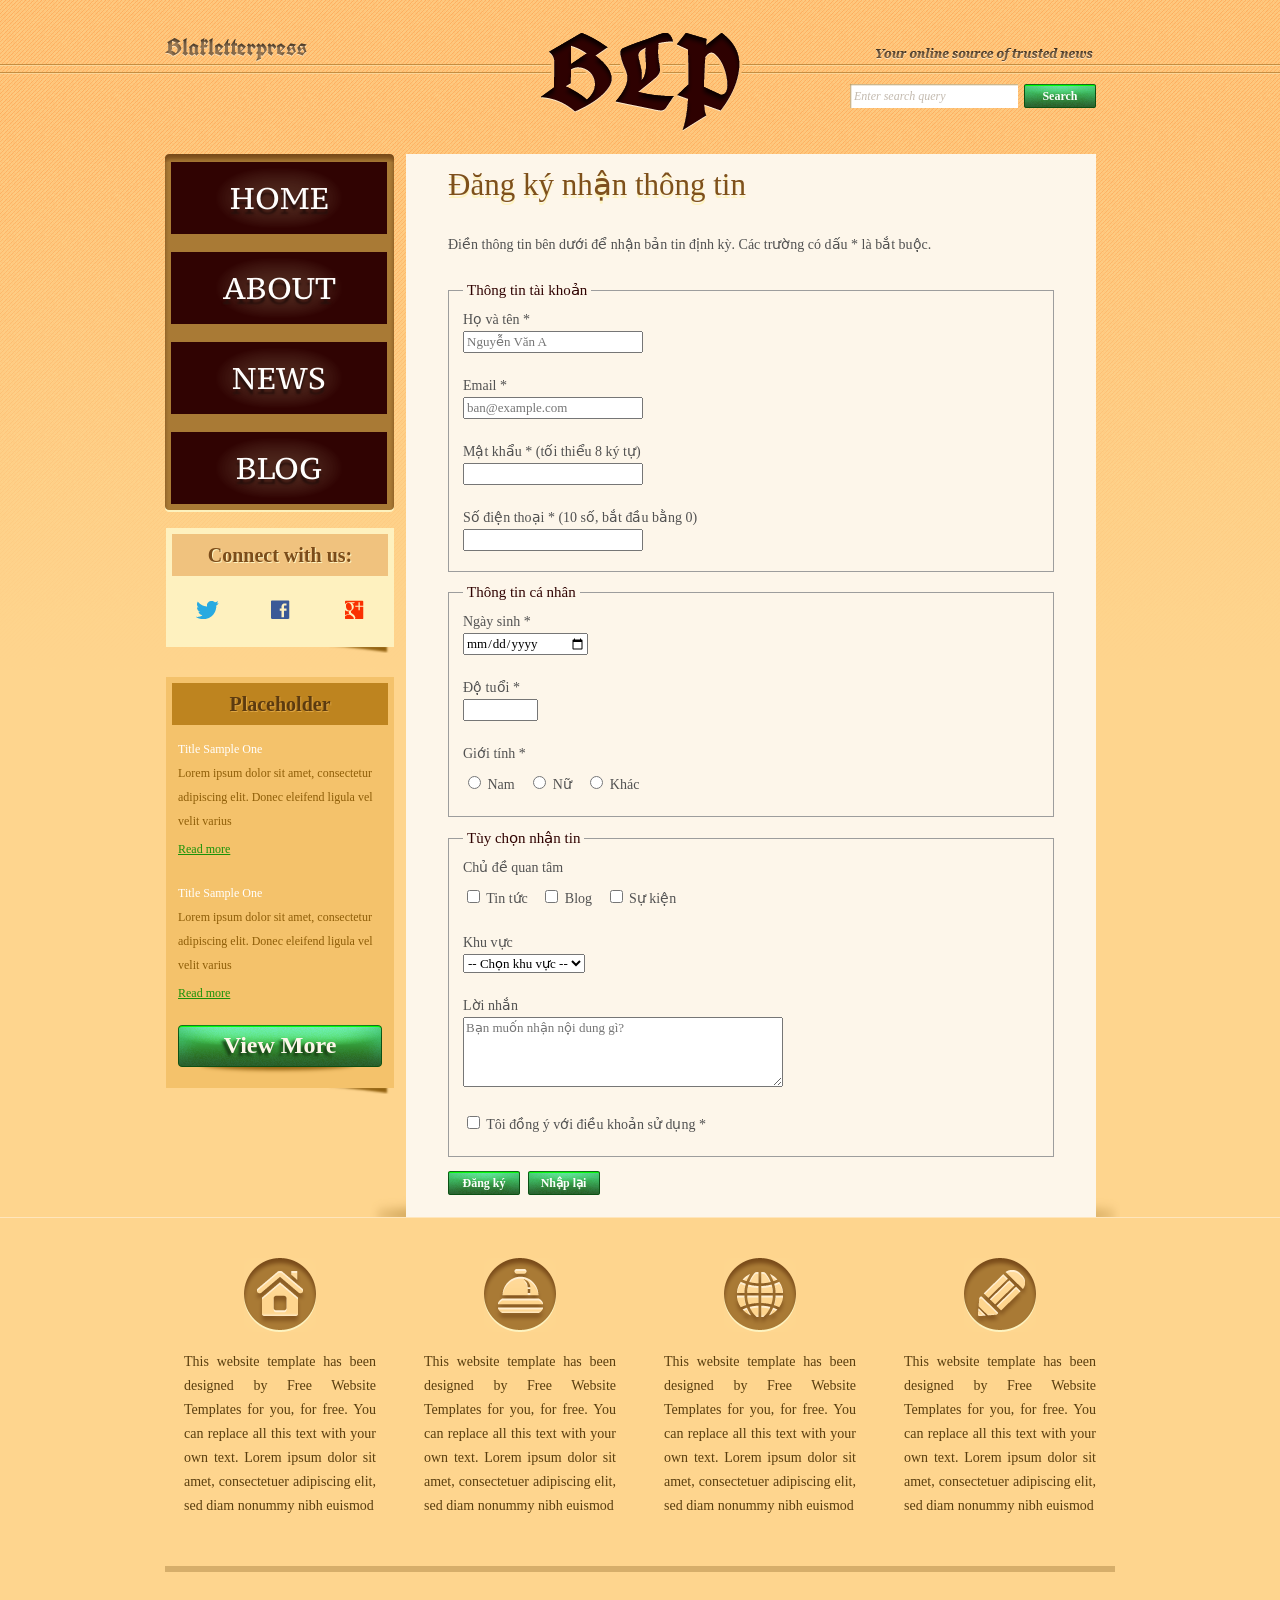
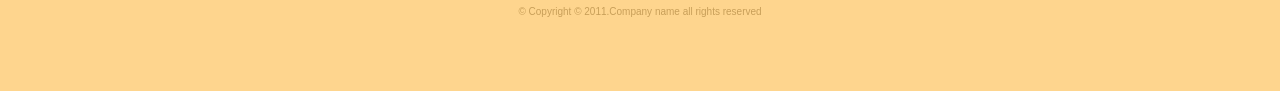
<file: register.html>
<!DOCTYPE html>
<!-- Website template by freewebsitetemplates.com -->
<html>
<head>
	<meta charset="UTF-8">
	<title>Đăng ký nhận thông tin - Blakletterpress</title>
	<link rel="stylesheet" href="css/style.css" type="text/css">
	<link rel="stylesheet" href="css/assignment.css" type="text/css">
</head>
<body>
	<div id="page">
		<div id="header">
			<div id="motto">
				<a href="index.html" class="sitename"><img src="images/blakletterpress.png" height="24" width="142" alt="SiteName"></a>
				<p>
					<img src="images/header-text.png" height="14" width="218" alt="Text">
				</p>
			</div>
			<div id="logo">
				<a href="index.html"><img src="images/logo.png" alt="LOGO"></a>
			</div>
			<div id="searchbar">
				<form action="#" method="post">
					<input type="text" value="Enter search query" class="txtfield" onBlur="javascript:if(this.value==''){this.value=this.defaultValue;}" onFocus="javascript:if(this.value==this.defaultValue){this.value='';}">
					<input type="submit" value="Search" class="btn">
				</form>
			</div>
		</div>
		<div id="contents">
			<div id="main">
				<div class="body assignment-body register-page">
					<h1>Đăng ký nhận thông tin</h1>
					<p class="form-intro">Điền thông tin bên dưới để nhận bản tin định kỳ. Các trường có dấu * là bắt buộc.</p>
					<form class="register-form" action="#" method="post">
						<fieldset>
							<legend>Thông tin tài khoản</legend>
							<div class="form-row">
								<label for="fullname">Họ và tên *</label>
								<input id="fullname" name="fullname" type="text" placeholder="Nguyễn Văn A" required>
							</div>
							<div class="form-row">
								<label for="email">Email *</label>
								<input id="email" name="email" type="email" placeholder="ban@example.com" required>
							</div>
							<div class="form-row">
								<label for="password">Mật khẩu * (tối thiểu 8 ký tự)</label>
								<input id="password" name="password" type="password" minlength="8" required>
							</div>
							<div class="form-row">
								<label for="phone">Số điện thoại * (10 số, bắt đầu bằng 0)</label>
								<input id="phone" name="phone" type="tel" inputmode="numeric" pattern="0[0-9]{9}" title="Nhập 10 chữ số và bắt đầu bằng 0" required>
							</div>
						</fieldset>

						<fieldset>
							<legend>Thông tin cá nhân</legend>
							<div class="form-row">
								<label for="birthday">Ngày sinh *</label>
								<input id="birthday" name="birthday" type="date" required>
							</div>
							<div class="form-row short-field">
								<label for="age">Độ tuổi *</label>
								<input id="age" name="age" type="number" min="1" max="120" required>
							</div>
							<div class="form-row">
								<span class="group-label">Giới tính *</span>
								<div class="inline-options">
									<label><input type="radio" name="gender" value="Nam" required> Nam</label>
									<label><input type="radio" name="gender" value="Nu"> Nữ</label>
									<label><input type="radio" name="gender" value="Khac"> Khác</label>
								</div>
							</div>
						</fieldset>

						<fieldset>
							<legend>Tùy chọn nhận tin</legend>
							<div class="form-row">
								<span class="group-label">Chủ đề quan tâm</span>
								<div class="inline-options">
									<label><input type="checkbox" name="topics" value="Tin tuc"> Tin tức</label>
									<label><input type="checkbox" name="topics" value="Blog"> Blog</label>
									<label><input type="checkbox" name="topics" value="Su kien"> Sự kiện</label>
								</div>
							</div>
							<div class="form-row">
								<label for="region">Khu vực</label>
								<select id="region" name="region">
									<option value="">-- Chọn khu vực --</option>
									<option>Miền Bắc</option>
									<option>Miền Trung</option>
									<option>Miền Nam</option>
								</select>
							</div>
							<div class="form-row">
								<label for="message">Lời nhắn</label>
								<textarea id="message" name="message" rows="4" placeholder="Bạn muốn nhận nội dung gì?"></textarea>
							</div>
							<div class="form-row agreement-row">
								<label><input type="checkbox" name="terms" required> Tôi đồng ý với điều khoản sử dụng *</label>
							</div>
						</fieldset>
						<div class="form-actions">
							<input class="btn" type="submit" value="Đăng ký">
							<input class="btn" type="reset" value="Nhập lại">
						</div>
					</form>
				</div>
			</div>
			<div id="sidebar">
				<div id="navigation">
					<div>
						<ul>
							<li>
								<a href="index.html">Home</a>
							</li>
							<li>
								<a href="about.html">About</a>
							</li>
							<li>
								<a href="news.html">News</a>
							</li>
							<li>
								<a href="blog.html">Blog</a>
							</li>
						</ul>
					</div>
				</div>
				<div class="section">
					<div id="connect">
						<h2>Connect with us:</h2>
						<a href="http://freewebsitetemplates.com/go/twitter/" target="_blank" class="twitter"></a> <a href="http://freewebsitetemplates.com/go/facebook/" target="_blank" class="facebook"></a> <a href="http://freewebsitetemplates.com/go/googleplus/" target="_blank" class="googleplus"></a>
					</div>
				</div>
				<div class="section">
					<div id="posts">
						<h2>Placeholder</h2>
						<ul>
							<li>
								<h5>Title Sample One</h5>
								<p>
									Lorem ipsum dolor sit amet, consectetur adipiscing elit. Donec eleifend ligula vel velit varius
								</p>
								<a href="news.html" class="more">Read more</a>
							</li>
							<li>
								<h5>Title Sample One</h5>
								<p>
									Lorem ipsum dolor sit amet, consectetur adipiscing elit. Donec eleifend ligula vel velit varius
								</p>
								<a href="news.html" class="more">Read more</a>
							</li>
						</ul>
						<a href="news.html" class="btn2">View More</a>
					</div>
				</div>
			</div>
		</div>
		<div id="footer">
			<div>
				<ul id="featured">
					<li>
						<a href="index.html" class="home"></a>
						<p>
							This website template has been designed by Free Website Templates for you, for free. You can replace all this text with your own text. Lorem ipsum dolor sit amet, consectetuer adipiscing elit, sed diam nonummy nibh euismod
						</p>
					</li>
					<li>
						<a href="index.html" class="bell"></a>
						<p>
							This website template has been designed by Free Website Templates for you, for free. You can replace all this text with your own text. Lorem ipsum dolor sit amet, consectetuer adipiscing elit, sed diam nonummy nibh euismod
						</p>
					</li>
					<li>
						<a href="index.html" class="globe"></a>
						<p>
							This website template has been designed by Free Website Templates for you, for free. You can replace all this text with your own text. Lorem ipsum dolor sit amet, consectetuer adipiscing elit, sed diam nonummy nibh euismod
						</p>
					</li>
					<li>
						<a href="index.html" class="pencil"></a>
						<p>
							This website template has been designed by Free Website Templates for you, for free. You can replace all this text with your own text. Lorem ipsum dolor sit amet, consectetuer adipiscing elit, sed diam nonummy nibh euismod
						</p>
					</li>
				</ul>
				<p id="footnote">
					© Copyright © 2011.Company name all rights reserved
				</p>
			</div>
		</div>
	</div>
</body>
</html>
</file>
<file: css/style.css>
/* Website template by freewebsitetemplates.com */
@font-face {
	font-family: 'PTSerif-Caption';
	src: url('../fonts/PT_Serif-Caption-Web-Regular.eot');
	src: local('☺'), url('../fonts/PT_Serif-Caption-Web-Regular.woff') format('woff'), url('../fonts/PT_Serif-Caption-Web-Regular.ttf') format('truetype'), url('../fonts/PT_Serif-Caption-Web-Regular.svg') format('svg');
	font-weight: normal;
	font-style: normal;
}
@font-face {
	font-family: 'UnifrakturCook-Bold';
	src: url('../fonts/UnifrakturCook-Bold.eot');
	src: local('☺'), url('../fonts/UnifrakturCook-Bold.woff') format('woff'), url('../fonts/UnifrakturCook-Bold.ttf') format('truetype'), url('../fonts/UnifrakturCook-Bold.svg') format('svg');
	font-weight: normal;
	font-style: normal;
}
body {
	background: #fed58e url(../images/bg-body.png) repeat-x left top;
	font-family: Georgia, "Times New Roman", Times, serif;
	margin: 0;
}
#background {
}
#page {
	width: 960px;
	margin: 0 auto;
}
img {
	border: 0;
}
/*------------------------------ SPRITES ------------------------------*/
.btn, .btn2, #searchbar form input.txtfield, #navigation li, #navigation li a:hover, #navigation li.selected a {
	background: url(../images/interface.png) no-repeat;
}
#navigation, #navigation > div, #navigation ul {
	background-image: url(../images/bg-navigation.png);
	background-repeat: no-repeat;
}
#connect > a, #featured li > a {
	background: url(../images/icons.png) no-repeat;
}
.btn {
	background-position: -178px 0;
	color: #fcfefc;
	cursor: pointer;
	font-family: Georgia, "Times New Roman", Times, serif;
	font-size: 12px;
	font-weight: bold;
	height: 24px;
	line-height: 24px;
	width: 72px;
	padding: 0 0 4px;
	text-align: center;
}
.btn:hover {
	background-position: -260px 0;
}
.btn2 {
	background-position: 0 -32px;
	display: block;
	color: #fdf6ea;
	font-family: Georgia, "Times New Roman", Times, serif;
	font-size: 24px;
	font-weight: bold;
	height: 51px;
	line-height: 40px;
	width: 204px;
	text-align: center;
	text-decoration: none;
	text-shadow: -3px 3px 3px #173c13;
}
.btn2:hover {
	background-position: -216px -31px;
}
/*------------------------------ HEADER ------------------------------*/
#header {
	height: 106px;
	padding: 24px 0;
	text-align: center;
	position: relative
}
/** motto **/
#motto {
	text-align: right;
	padding: 13px 27px 15px 0;
}
a.sitename {
	float: left;
	display: inline-block;
	font-family: "UnifrakturCook-Bold";
	font-size: 24px;
	height: 24px;
	margin-left: 5px;
}
#motto p {
	display: inline-block;
	height: 24px;
	line-height: 24px;
	margin: 8px 0 0;
}
/** Logo **/
#logo {
	display: inline-block;
	position: absolute;
	left: 360px;
	top: 24px;
}
/** Searchbar **/
#searchbar {
	padding: 0 24px 15px 0;
	text-align: right;
}
#searchbar form {
	display: inline-block;
*float: right; /** Needed for IE7 **/
}
#searchbar form input {
	float: left;
	border: 0;
	margin: 0;
}
#searchbar input.txtfield {
	background-position: 0 0;
	color: #c3baaf;
	font-family: Georgia, "Times New Roman", Times, serif;
	font-size: 12px;
	font-style: italic;
	height: 24px;
	line-height: 24px;
	width: 160px;
	margin: 0 6px 0 0;
	padding: 0 4px;
}
/*------------------------------ CONTENTS ------------------------------*/
#contents {
	background: url(../images/content-shadow.png) no-repeat right bottom;
*display: inline-block; /** Needed for IE7 **/
}
#contents:after {
	clear:both;
	content:"";
	display:block;
	height:0;
	line-height:0;
	visibility:hidden;
}
#contents h1 {
	color: #7e501c;
	font-size: 31px;
	font-weight: normal;
	margin: 0 0 30px;
	text-align: justify;
	text-shadow: 0 3px #fdf2be;
}
#contents h1 a {
	color: #7e501c;
}
#contents h1 em {
	font-weight: bold;
	text-transform: uppercase;
}
#contents h2 {
	font-size: 20px;
	line-height: 42px;
	margin: 0 0 24px;
	text-align: center;
}
#contents h3 {
	color: #300302;
	font-size: 18px;
	line-height: 24px;
	margin: 0 0 0;
	text-transform: uppercase;
}
#contents h4 {
	color: #300302;
	font-size: 14px;
	line-height: 24px;
	margin: 0;
}
#contents p {
	color: #525252;
	font-size: 14px;
	line-height: 24px;
	margin: 0;
	padding: 0 0 30px;
	text-align: justify;
}
#contents p a {
	color: #525252;
}
#contents p a:hover {
	color: #e19320;
}
/** MAIN **/
#main {
	float: right;
	background-color: #fdf6ea;
	min-height: 982px;
	width: 666px;
	margin: 0 24px 0 12px;
	padding: 12px 12px 22px;
}
#main div.body {
	padding: 0 30px;
}
/** list **/
#list {
	list-style: none;
	margin: 30px 0;
	padding: 0;
}
#list li {
	display: inline-block;
	width: 100%;
	margin: 0 0 54px;
}
#list span.time {
	float: right;
	font-size: 12px;
	font-weight: bold;
	margin: 7px 0 0;
}
#list li p {
	padding-bottom: 0;
}
#list li a.more {
	float: right;
	color: #300302;
	font-size: 14px;
	font-style: italic;
}
#list li a.more:hover {
	color: #097a07;
}
/** pagination **/
#pagination {
	font-family: Arial, Helvetica, sans-serif;
	font-size: 12px;
	text-align: center;
}
#pagination a {
	color: #a2a2a1;
	margin: 0 3px;
	padding: 0 2px;
	text-decoration: none;
}
#pagination a:hover {
	color: #be841f;
}
/** gallery **/
#gallery {
	margin: 0 0 36px;
}
#gallery > div {
	margin: 0 0 14px;
}
#gallery ul {
	background-color: #ebe0ce;
	display: inline-block;
	list-style: none;
	width: 606px;
	margin: 0;
	padding: 6px 30px;
}
#gallery ul li {
	float: left;
	cursor: pointer;
	height: 48px;
	width: 78px;
	margin: 0 11px;
}
#gallery ul li:hover {
	filter:alpha(opacity=80);
	opacity: 0.8;
}
/** SIDEBAR **/
#sidebar {
	float: left;
	height: auto;
	width: 229px;
	margin-left: 5px;
}
#sidebar div.section {
	background: url(../images/box-shadow-bottom.png) no-repeat left bottom;
	margin: 0 0 24px;
	padding: 0 0 6px;
}
/** Navigation **/
#navigation {
	background-position: -468px bottom;
	margin: 0 0 16px;
	padding: 0 0 8px;
}
#navigation > div {
	background-position: 0 top;
	padding: 8px 0 0;
}
#navigation ul {
	background-position: -234px top;
	background-repeat: repeat-y;
	list-style: none;
	margin: 0;
	padding: 0 6px;
}
#navigation li {
	background-position: 0 -90px;
	height: 72px;
	width: 216px;
	margin-top: 18px;
}
#navigation li:hover, #navigation li.selected {
	background-position: -226px -90px;
}
#navigation li:first-child {
	margin-top: 0;
}
#navigation li a {
	color: #fffefd;
	display: block;
	font: 30px/72px "PTSerif-Caption";
	text-align: center;
	text-decoration: none;
	text-transform: uppercase;
	text-shadow: 0 5px 2px #27100c;
}
#navigation li a:hover, #navigation li.selected a {
	background-position: 24px -162px;
}
/** connect **/
#connect {
	background-color: #fef1bf;
	margin-left: 1px;
	padding: 6px;
}
#connect h2 {
	background-color: #f0c27e;
	color: #7b4c1a;
	text-shadow: 1px 1px #fdf2be;
}
#connect > a {
	display: inline-block;
	height: 19px;
	width: 23px;
	margin: 0 24px 18px;
}
#connect a.twitter {
	background-position: 0 0;
}
#connect a.facebook {
	background-position: -72px 0;
	width: 19px;
}
#connect a.googleplus {
	background-position: -141px 0;
	width: 22px;
}
/** Post **/
#posts {
	background-color: #f4c26b;
	margin-left: 1px;
	padding: 6px;
}
#posts h2 {
	background-color: #be841f;
	color: #5c3b10;
	margin-bottom: 12px;
	text-shadow: 1px 1px #dfa643;
}
#posts ul {
	list-style: none;
	margin: 0;
	padding: 0 6px;
	overflow: hidden;
}
#posts li {
	margin: 0 0 24px;
}
#posts h5 {
	color: #fff;
	font-size: 12px;
	font-weight: normal;
	line-height: 24px;
	margin: 0;
}
#posts p {
	color: #8f5e08;
	font-size: 12px;
	padding-bottom: 6px;
	text-align: left;
}
#posts a.more {
	color: #199209;
	font-size: 12px;
}
#posts a.more:hover {
	color: #bb8528;
}
#posts a.btn2 {
	margin: 0 auto 6px;
}
/** hover states **/
#contents h1 a:hover, #posts p a:hover {
	text-decoration: none;
}
/*------------------------------ FOOTER ------------------------------*/
#footer {
	border-top: 1px solid #ffe6bc;
	width: 100%;
	padding: 40px 0;
	position: absolute;
	left: 0;
}
#footer > div {
	width: 960px;
	margin: 0 auto;
}
/** featured **/
#featured {
	display: inline-block;
	list-style: none;
	margin: 0 0 30px;
	padding: 0;
}
#featured li {
	float: left;
	width: 192px;
	margin: 0 24px;
}
#featured li > a {
	display: block;
	height: 74px;
	width: 72px;
	margin: 0 auto 18px;
}
#featured li a.home {
	background-position: -91px -27px;
}
#featured li a.bell {
	background-position: -91px -112px;
}
#featured li a.globe {
	background-position: -91px -196px;
}
#featured li a.pencil {
	background-position: -91px -280px;
}
#featured li a.home:hover {
	background-position: 0 -27px;
}
#featured li a.bell:hover {
	background-position: 0 -112px;
}
#featured li a.globe:hover {
	background-position: 0 -196px;
}
#featured li a.pencil:hover {
	background-position: 0 -280px;
}
#featured li p {
	color: #593e0f;
	font: 14px/24px "Times New Roman", Times, serif;
	text-align: justify;
}
#featured li p a {
	color: #593e0f;
}
#featured li p a:hover {
	color: #bb8528;
}
#footnote {
	color: #c89f59;
	font-family: "Trebuchet MS", Arial, Helvetica, sans-serif;
	font-size: 10px;
	width: 950px;
	border-top: 6px solid #d6ae6a;
	margin: 0 auto;
	padding: 34px 0;
	text-align: center;
}
</file>
<file: css-homework/bai1/style-loi.css>
/* =====================================================================
   Blakletterpress — Trang khuyến mãi thiệp Tết 2026
   HOẠT ĐỘNG 1 — CSS ĐÃ CÀI LỖI (chủ đề: Box model + Position).

   Trang này đáng lẽ hiển thị như sau:
   - Thanh menu trên cùng DÍNH lại khi cuộn (sticky) và luôn nằm trên ảnh.
   - Ảnh hero phủ kín khung, chữ tiêu đề nằm CHÍNH GIỮA ảnh.
   - Ba thẻ sản phẩm xếp thành MỘT HÀNG, mỗi thẻ có nhãn "-20%" ở GÓC TRÊN
     BÊN PHẢI của chính thẻ đó; ảnh và chữ nằm gọn trong thẻ.
   - Nút "↑" nổi cố định ở GÓC DƯỚI BÊN PHẢI màn hình khi cuộn.

   Hiện tại bố cục đang VỠ. Nhiệm vụ của bạn (KHÔNG dùng AI): tìm và sửa
   các lỗi box model / position để trang hiển thị đúng như mô tả trên.
   ===================================================================== */

* {
	margin: 0;
	padding: 0;
	box-sizing: border-box;
}

body {
	font-family: "Segoe UI", Arial, sans-serif;
	color: #222;
	background: #f4f1ea;
	line-height: 1.5;
}

a {
	color: inherit;
}

/* ===== Header / thanh điều hướng ===== */
.site-header {
	background: #2b2b2b;
	position: sticky;
	top: 0;
	z-index: 100;
}

.header-inner {
	max-width: 1000px;
	margin: 0 auto;
	padding: 16px 24px;
	display: flex;
	align-items: center;
	justify-content: space-between;
}

.brand {
	color: #fff;
	font-size: 24px;
	font-weight: bold;
	text-decoration: none;
}

.main-nav ul {
	list-style: none;
	display: flex;
	gap: 24px;
}

.main-nav a {
	color: #ddd;
	text-decoration: none;
}

.main-nav a:hover {
	color: #fff;
}

/* ===== Hero ===== */
.hero {
	position: relative;
	height: 360px;
	overflow: hidden;
}

.hero-bg {
	width: 100%;
	height: 100%;
	object-fit: cover;
}

.hero-overlay {
	position: absolute;
	top: 50%;
	left: 50%;
	transform: translate(-50%, -50%);
	width: 80%;
	max-width: 560px;
	text-align: center;
	color: #fff;
	text-shadow: 0 2px 6px rgba(0, 0, 0, 0.6);
	z-index: 5;
}

.hero-overlay h1 {
	font-size: 34px;
	margin-bottom: 12px;
}

.hero-overlay p {
	font-size: 18px;
	margin-bottom: 20px;
}

.hero-btn {
	display: inline-block;
	padding: 12px 28px;
	background: #c0392b;
	color: #fff;
	text-decoration: none;
	border-radius: 4px;
}

/* ===== Khu sản phẩm ===== */
.products {
	max-width: 1000px;
	margin: 48px auto;
	padding: 0 24px;
}

.products h2 {
	margin-bottom: 24px;
	font-size: 28px;
}

.card-list {
	display: flex;
	flex-wrap: wrap;
	gap: 24px;
}

.card {
	flex: 0 0 calc((100% - 48px) / 3);
	min-width: 0;
	overflow-wrap: anywhere;
	min-height: 320px;
	position: relative;
	background: #fff;
	border: 1px solid #e0d8c8;
	border-radius: 8px;
	padding: 16px;
	box-shadow: 0 4px 12px rgba(0, 0, 0, 0.06);
}

.badge {
	position: absolute;
	top: 12px;
	right: 12px;
	background: #c0392b;
	color: #fff;
	font-size: 14px;
	font-weight: bold;
	padding: 4px 10px;
	border-radius: 20px;
}

.card img {
	display: block;
	width: 100%;
	height: 180px;
	object-fit: cover;
	border-radius: 4px;
}

.card-body h3 {
	margin: 12px 0 8px;
	font-size: 20px;
}

.card-body p {
	margin-bottom: 8px;
	font-size: 15px;
	color: #555;
}

.card-body .price {
	color: #c0392b;
	font-weight: bold;
	font-size: 18px;
}

/* ===== Nút lên đầu trang ===== */
.back-to-top {
	position: fixed;
	bottom: 24px;
	right: 24px;
	width: 48px;
	height: 48px;
	background: #2b2b2b;
	color: #fff;
	text-align: center;
	line-height: 48px;
	font-size: 22px;
	text-decoration: none;
	border-radius: 50%;
	z-index: 200;
}

/* ===== Footer ===== */
.site-footer {
	margin-top: 48px;
	padding: 32px 24px;
	background: #2b2b2b;
	color: #cfcfcf;
	text-align: center;
	font-size: 14px;
}

/* Giữ ba card cùng hàng và nội dung gọn trên màn hình nhỏ. */
@media (max-width: 600px) {
	.header-inner {
		flex-direction: column;
		gap: 8px;
		padding: 12px;
	}

	.main-nav ul {
		gap: 16px;
	}

	.products {
		padding-left: 12px;
		padding-right: 12px;
	}

	.card-list {
		gap: 12px;
	}

	.card {
		flex-basis: calc((100% - 24px) / 3);
		padding: 8px;
	}

	.badge {
		top: 4px;
		right: 4px;
		padding: 3px 6px;
		font-size: 12px;
	}
}
</file>
<file: css-homework/bai2/style-loi.css>
/* =====================================================================
   Blakletterpress — Trang khuyến mãi thiệp Tết 2026
   HOẠT ĐỘNG 2 — CSS cho phần DÙNG GenAI (chủ đề: Box model + Position).

   Khác với Hoạt động 1, ở đây trang trông GẦN NHƯ đúng: nhìn lướt qua thấy
   ổn, nhưng vẫn còn MỘT VÀI LỖI TINH VI về box model / position mà bạn phải
   phát hiện qua quan sát kỹ + DevTools (ví dụ: cuộn trang để kiểm tra menu,
   xem nhãn "-20%" có đủ trên mọi thẻ không, thu hẹp cửa sổ xem thẻ có bị
   rớt hàng không).

   QUAN TRỌNG: trong file này CŨNG có những đoạn code TRÔNG "thừa/lạ" nhưng
   thực ra ĐANG ĐÚNG và CẦN THIẾT. AI hay "sửa nhầm" chúng. Nhiệm vụ của bạn
   là chỉ sửa lỗi thật và BẢO VỆ những đoạn đúng (xem yêu cầu trong de-bai.md).
   ===================================================================== */

* {
	margin: 0;
	padding: 0;
	box-sizing: border-box;
}

body {
	font-family: "Segoe UI", Arial, sans-serif;
	color: #222;
	background: #f4f1ea;
	line-height: 1.5;
}

a {
	color: inherit;
}

.page {
	overflow-x: clip;
}

/* ===== Header / thanh điều hướng ===== */
.site-header {
	background: #2b2b2b;
	position: sticky;
	top: 0;
	z-index: 100;
}

.header-inner {
	max-width: 1000px;
	margin: 0 auto;
	padding: 16px 24px;
	display: flex;
	align-items: center;
	justify-content: space-between;
}

.brand {
	color: #fff;
	font-size: 24px;
	font-weight: bold;
	text-decoration: none;
}

.main-nav ul {
	list-style: none;
	display: flex;
	gap: 24px;
}

.main-nav a {
	color: #ddd;
	text-decoration: none;
}

.main-nav a:hover {
	color: #fff;
}

/* ===== Hero ===== */
.hero {
	position: relative;
	height: 360px;
	overflow: hidden;
}

.hero-bg {
	width: 100%;
	height: 100%;
	object-fit: cover;
	transform: scale(1.08);
}

.hero-overlay {
	position: absolute;
	top: 50%;
	left: 50%;
	transform: translate(-50%, -50%);
	width: 80%;
	max-width: 560px;
	text-align: center;
	color: #fff;
	text-shadow: 0 2px 6px rgba(0, 0, 0, 0.6);
}

.hero-overlay h1 {
	font-size: 34px;
	margin-bottom: 12px;
}

.hero-overlay p {
	font-size: 18px;
	margin-bottom: 20px;
}

.hero-btn {
	display: inline-block;
	padding: 12px 28px;
	background: #c0392b;
	color: #fff;
	text-decoration: none;
	border-radius: 4px;
}

/* ===== Khu sản phẩm ===== */
.products {
	max-width: 1000px;
	margin: -48px auto 48px;
	padding: 24px 24px 0;
	position: relative;
	z-index: 1;
	background: #f4f1ea;
	border-radius: 16px 16px 0 0;
}

.products h2 {
	margin-bottom: 24px;
	font-size: 28px;
}

.card-list {
	display: flex;
	flex-wrap: wrap;
	gap: 24px;
}

.card {
	flex: 0 0 calc((100% - 48px) / 3);
	min-width: 0;
	overflow-wrap: anywhere;
	min-height: 320px;
	position: relative;
	background: #fff;
	border: 1px solid #e0d8c8;
	border-radius: 8px;
	padding: 16px;
	box-shadow: 0 4px 12px rgba(0, 0, 0, 0.06);
}

.badge {
	position: absolute;
	top: 12px;
	right: 12px;
	background: #c0392b;
	color: #fff;
	font-size: 14px;
	font-weight: bold;
	padding: 4px 10px;
	border-radius: 20px;
	z-index: 3;
}

.card img {
	display: block;
	width: 100%;
	height: 180px;
	object-fit: cover;
	border-radius: 4px;
	position: relative;
	z-index: 2;
}

.card-body h3 {
	margin: 12px 0 8px;
	font-size: 20px;
}

.card-body p {
	margin-bottom: 8px;
	font-size: 15px;
	color: #555;
}

.card-body .price {
	color: #c0392b;
	font-weight: bold;
	font-size: 18px;
}

/* ===== Nút lên đầu trang ===== */
.back-to-top {
	position: fixed;
	bottom: 24px;
	right: 24px;
	width: 48px;
	height: 48px;
	background: #2b2b2b;
	color: #fff;
	text-align: center;
	line-height: 48px;
	font-size: 22px;
	text-decoration: none;
	border-radius: 50%;
	z-index: 200;
}

/* ===== Footer ===== */
.site-footer {
	padding: 32px 24px;
	background: #2b2b2b;
	color: #cfcfcf;
	text-align: center;
	font-size: 14px;
}

/* Giữ ba card cùng hàng và nội dung gọn trên màn hình nhỏ. */
@media (max-width: 600px) {
	.header-inner {
		flex-direction: column;
		gap: 8px;
		padding: 12px;
	}

	.main-nav ul {
		gap: 16px;
	}

	.products {
		padding-left: 12px;
		padding-right: 12px;
	}

	.card-list {
		gap: 12px;
	}

	.card {
		flex-basis: calc((100% - 24px) / 3);
		padding: 8px;
	}

	.badge {
		top: 4px;
		right: 4px;
		padding: 3px 6px;
		font-size: 12px;
	}
}
</file>
<file: javascript-homework/bai2/css/style.css>
/* Website template by freewebsitetemplates.com */
@font-face {
	font-family: 'PTSerif-Caption';
	src: url('../fonts/PT_Serif-Caption-Web-Regular.eot');
	src: local('☺'), url('../fonts/PT_Serif-Caption-Web-Regular.woff') format('woff'), url('../fonts/PT_Serif-Caption-Web-Regular.ttf') format('truetype'), url('../fonts/PT_Serif-Caption-Web-Regular.svg') format('svg');
	font-weight: normal;
	font-style: normal;
}
@font-face {
	font-family: 'UnifrakturCook-Bold';
	src: url('../fonts/UnifrakturCook-Bold.eot');
	src: local('☺'), url('../fonts/UnifrakturCook-Bold.woff') format('woff'), url('../fonts/UnifrakturCook-Bold.ttf') format('truetype'), url('../fonts/UnifrakturCook-Bold.svg') format('svg');
	font-weight: normal;
	font-style: normal;
}
body {
	background: #fed58e url(../images/bg-body.png) repeat-x left top;
	font-family: Georgia, "Times New Roman", Times, serif;
	margin: 0;
}
#background {
}
#page {
	width: 960px;
	margin: 0 auto;
}
img {
	border: 0;
}
/*------------------------------ SPRITES ------------------------------*/
.btn, .btn2, #searchbar form input.txtfield, #navigation li, #navigation li a:hover, #navigation li.selected a {
	background: url(../images/interface.png) no-repeat;
}
#navigation, #navigation > div, #navigation ul {
	background-image: url(../images/bg-navigation.png);
	background-repeat: no-repeat;
}
#connect > a, #featured li > a {
	background: url(../images/icons.png) no-repeat;
}
.btn {
	background-position: -178px 0;
	color: #fcfefc;
	cursor: pointer;
	font-family: Georgia, "Times New Roman", Times, serif;
	font-size: 12px;
	font-weight: bold;
	height: 24px;
	line-height: 24px;
	width: 72px;
	padding: 0 0 4px;
	text-align: center;
}
.btn:hover {
	background-position: -260px 0;
}
.btn2 {
	background-position: 0 -32px;
	display: block;
	color: #fdf6ea;
	font-family: Georgia, "Times New Roman", Times, serif;
	font-size: 24px;
	font-weight: bold;
	height: 51px;
	line-height: 40px;
	width: 204px;
	text-align: center;
	text-decoration: none;
	text-shadow: -3px 3px 3px #173c13;
}
.btn2:hover {
	background-position: -216px -31px;
}
/*------------------------------ HEADER ------------------------------*/
#header {
	height: 106px;
	padding: 24px 0;
	text-align: center;
	position: relative
}
/** motto **/
#motto {
	text-align: right;
	padding: 13px 27px 15px 0;
}
a.sitename {
	float: left;
	display: inline-block;
	font-family: "UnifrakturCook-Bold";
	font-size: 24px;
	height: 24px;
	margin-left: 5px;
}
#motto p {
	display: inline-block;
	height: 24px;
	line-height: 24px;
	margin: 8px 0 0;
}
/** Logo **/
#logo {
	display: inline-block;
	position: absolute;
	left: 360px;
	top: 24px;
}
/** Searchbar **/
#searchbar {
	padding: 0 24px 15px 0;
	text-align: right;
}
#searchbar form {
	display: inline-block;
*float: right; /** Needed for IE7 **/
}
#searchbar form input {
	float: left;
	border: 0;
	margin: 0;
}
#searchbar input.txtfield {
	background-position: 0 0;
	color: #c3baaf;
	font-family: Georgia, "Times New Roman", Times, serif;
	font-size: 12px;
	font-style: italic;
	height: 24px;
	line-height: 24px;
	width: 160px;
	margin: 0 6px 0 0;
	padding: 0 4px;
}
/*------------------------------ CONTENTS ------------------------------*/
#contents {
	background: url(../images/content-shadow.png) no-repeat right bottom;
*display: inline-block; /** Needed for IE7 **/
}
#contents:after {
	clear:both;
	content:"";
	display:block;
	height:0;
	line-height:0;
	visibility:hidden;
}
#contents h1 {
	color: #7e501c;
	font-size: 31px;
	font-weight: normal;
	margin: 0 0 30px;
	text-align: justify;
	text-shadow: 0 3px #fdf2be;
}
#contents h1 a {
	color: #7e501c;
}
#contents h1 em {
	font-weight: bold;
	text-transform: uppercase;
}
#contents h2 {
	font-size: 20px;
	line-height: 42px;
	margin: 0 0 24px;
	text-align: center;
}
#contents h3 {
	color: #300302;
	font-size: 18px;
	line-height: 24px;
	margin: 0 0 0;
	text-transform: uppercase;
}
#contents h4 {
	color: #300302;
	font-size: 14px;
	line-height: 24px;
	margin: 0;
}
#contents p {
	color: #525252;
	font-size: 14px;
	line-height: 24px;
	margin: 0;
	padding: 0 0 30px;
	text-align: justify;
}
#contents p a {
	color: #525252;
}
#contents p a:hover {
	color: #e19320;
}
/** MAIN **/
#main {
	float: right;
	background-color: #fdf6ea;
	min-height: 982px;
	width: 666px;
	margin: 0 24px 0 12px;
	padding: 12px 12px 22px;
}
#main div.body {
	padding: 0 30px;
}
/** list **/
#list {
	list-style: none;
	margin: 30px 0;
	padding: 0;
}
#list li {
	display: inline-block;
	width: 100%;
	margin: 0 0 54px;
}
#list span.time {
	float: right;
	font-size: 12px;
	font-weight: bold;
	margin: 7px 0 0;
}
#list li p {
	padding-bottom: 0;
}
#list li a.more {
	float: right;
	color: #300302;
	font-size: 14px;
	font-style: italic;
}
#list li a.more:hover {
	color: #097a07;
}
/** pagination **/
#pagination {
	font-family: Arial, Helvetica, sans-serif;
	font-size: 12px;
	text-align: center;
}
#pagination a {
	color: #a2a2a1;
	margin: 0 3px;
	padding: 0 2px;
	text-decoration: none;
}
#pagination a:hover {
	color: #be841f;
}
/** gallery **/
#gallery {
	margin: 0 0 36px;
}
#gallery > div {
	margin: 0 0 14px;
}
#gallery ul {
	background-color: #ebe0ce;
	display: inline-block;
	list-style: none;
	width: 606px;
	margin: 0;
	padding: 6px 30px;
}
#gallery ul li {
	float: left;
	cursor: pointer;
	height: 48px;
	width: 78px;
	margin: 0 11px;
}
#gallery ul li:hover {
	filter:alpha(opacity=80);
	opacity: 0.8;
}
/** SIDEBAR **/
#sidebar {
	float: left;
	height: auto;
	width: 229px;
	margin-left: 5px;
}
#sidebar div.section {
	background: url(../images/box-shadow-bottom.png) no-repeat left bottom;
	margin: 0 0 24px;
	padding: 0 0 6px;
}
/** Navigation **/
#navigation {
	background-position: -468px bottom;
	margin: 0 0 16px;
	padding: 0 0 8px;
}
#navigation > div {
	background-position: 0 top;
	padding: 8px 0 0;
}
#navigation ul {
	background-position: -234px top;
	background-repeat: repeat-y;
	list-style: none;
	margin: 0;
	padding: 0 6px;
}
#navigation li {
	background-position: 0 -90px;
	height: 72px;
	width: 216px;
	margin-top: 18px;
}
#navigation li:hover, #navigation li.selected {
	background-position: -226px -90px;
}
#navigation li:first-child {
	margin-top: 0;
}
#navigation li a {
	color: #fffefd;
	display: block;
	font: 30px/72px "PTSerif-Caption";
	text-align: center;
	text-decoration: none;
	text-transform: uppercase;
	text-shadow: 0 5px 2px #27100c;
}
#navigation li a:hover, #navigation li.selected a {
	background-position: 24px -162px;
}
/** connect **/
#connect {
	background-color: #fef1bf;
	margin-left: 1px;
	padding: 6px;
}
#connect h2 {
	background-color: #f0c27e;
	color: #7b4c1a;
	text-shadow: 1px 1px #fdf2be;
}
#connect > a {
	display: inline-block;
	height: 19px;
	width: 23px;
	margin: 0 24px 18px;
}
#connect a.twitter {
	background-position: 0 0;
}
#connect a.facebook {
	background-position: -72px 0;
	width: 19px;
}
#connect a.googleplus {
	background-position: -141px 0;
	width: 22px;
}
/** Post **/
#posts {
	background-color: #f4c26b;
	margin-left: 1px;
	padding: 6px;
}
#posts h2 {
	background-color: #be841f;
	color: #5c3b10;
	margin-bottom: 12px;
	text-shadow: 1px 1px #dfa643;
}
#posts ul {
	list-style: none;
	margin: 0;
	padding: 0 6px;
	overflow: hidden;
}
#posts li {
	margin: 0 0 24px;
}
#posts h5 {
	color: #fff;
	font-size: 12px;
	font-weight: normal;
	line-height: 24px;
	margin: 0;
}
#posts p {
	color: #8f5e08;
	font-size: 12px;
	padding-bottom: 6px;
	text-align: left;
}
#posts a.more {
	color: #199209;
	font-size: 12px;
}
#posts a.more:hover {
	color: #bb8528;
}
#posts a.btn2 {
	margin: 0 auto 6px;
}
/** hover states **/
#contents h1 a:hover, #posts p a:hover {
	text-decoration: none;
}
/*------------------------------ FOOTER ------------------------------*/
#footer {
	border-top: 1px solid #ffe6bc;
	width: 100%;
	padding: 40px 0;
	position: absolute;
	left: 0;
}
#footer > div {
	width: 960px;
	margin: 0 auto;
}
/** featured **/
#featured {
	display: inline-block;
	list-style: none;
	margin: 0 0 30px;
	padding: 0;
}
#featured li {
	float: left;
	width: 192px;
	margin: 0 24px;
}
#featured li > a {
	display: block;
	height: 74px;
	width: 72px;
	margin: 0 auto 18px;
}
#featured li a.home {
	background-position: -91px -27px;
}
#featured li a.bell {
	background-position: -91px -112px;
}
#featured li a.globe {
	background-position: -91px -196px;
}
#featured li a.pencil {
	background-position: -91px -280px;
}
#featured li a.home:hover {
	background-position: 0 -27px;
}
#featured li a.bell:hover {
	background-position: 0 -112px;
}
#featured li a.globe:hover {
	background-position: 0 -196px;
}
#featured li a.pencil:hover {
	background-position: 0 -280px;
}
#featured li p {
	color: #593e0f;
	font: 14px/24px "Times New Roman", Times, serif;
	text-align: justify;
}
#featured li p a {
	color: #593e0f;
}
#featured li p a:hover {
	color: #bb8528;
}
#footnote {
	color: #c89f59;
	font-family: "Trebuchet MS", Arial, Helvetica, sans-serif;
	font-size: 10px;
	width: 950px;
	border-top: 6px solid #d6ae6a;
	margin: 0 auto;
	padding: 34px 0;
	text-align: center;
}
</file>
<file: javascript-homework/bai2/css/bai-js.css>
/* Bổ sung cho bài thực hành JavaScript — không sửa css/style.css gốc */
#ket-qua {
	background-color: #fef1bf;
	border: 1px solid #f0c27e;
	color: #300302;
	font: 13px/20px Consolas, "Courier New", monospace;
	min-height: 120px;
	margin: 12px 0 30px;
	padding: 12px;
	white-space: pre-wrap;
}
#contents code {
	background-color: #ebe0ce;
	font-family: Consolas, "Courier New", monospace;
	padding: 0 3px;
}
</file>
<file: javascript-homework/bai3/css/style.css>
/* Website template by freewebsitetemplates.com */
@font-face {
	font-family: 'PTSerif-Caption';
	src: url('../fonts/PT_Serif-Caption-Web-Regular.eot');
	src: local('☺'), url('../fonts/PT_Serif-Caption-Web-Regular.woff') format('woff'), url('../fonts/PT_Serif-Caption-Web-Regular.ttf') format('truetype'), url('../fonts/PT_Serif-Caption-Web-Regular.svg') format('svg');
	font-weight: normal;
	font-style: normal;
}
@font-face {
	font-family: 'UnifrakturCook-Bold';
	src: url('../fonts/UnifrakturCook-Bold.eot');
	src: local('☺'), url('../fonts/UnifrakturCook-Bold.woff') format('woff'), url('../fonts/UnifrakturCook-Bold.ttf') format('truetype'), url('../fonts/UnifrakturCook-Bold.svg') format('svg');
	font-weight: normal;
	font-style: normal;
}
body {
	background: #fed58e url(../images/bg-body.png) repeat-x left top;
	font-family: Georgia, "Times New Roman", Times, serif;
	margin: 0;
}
#background {
}
#page {
	width: 960px;
	margin: 0 auto;
}
img {
	border: 0;
}
/*------------------------------ SPRITES ------------------------------*/
.btn, .btn2, #searchbar form input.txtfield, #navigation li, #navigation li a:hover, #navigation li.selected a {
	background: url(../images/interface.png) no-repeat;
}
#navigation, #navigation > div, #navigation ul {
	background-image: url(../images/bg-navigation.png);
	background-repeat: no-repeat;
}
#connect > a, #featured li > a {
	background: url(../images/icons.png) no-repeat;
}
.btn {
	background-position: -178px 0;
	color: #fcfefc;
	cursor: pointer;
	font-family: Georgia, "Times New Roman", Times, serif;
	font-size: 12px;
	font-weight: bold;
	height: 24px;
	line-height: 24px;
	width: 72px;
	padding: 0 0 4px;
	text-align: center;
}
.btn:hover {
	background-position: -260px 0;
}
.btn2 {
	background-position: 0 -32px;
	display: block;
	color: #fdf6ea;
	font-family: Georgia, "Times New Roman", Times, serif;
	font-size: 24px;
	font-weight: bold;
	height: 51px;
	line-height: 40px;
	width: 204px;
	text-align: center;
	text-decoration: none;
	text-shadow: -3px 3px 3px #173c13;
}
.btn2:hover {
	background-position: -216px -31px;
}
/*------------------------------ HEADER ------------------------------*/
#header {
	height: 106px;
	padding: 24px 0;
	text-align: center;
	position: relative
}
/** motto **/
#motto {
	text-align: right;
	padding: 13px 27px 15px 0;
}
a.sitename {
	float: left;
	display: inline-block;
	font-family: "UnifrakturCook-Bold";
	font-size: 24px;
	height: 24px;
	margin-left: 5px;
}
#motto p {
	display: inline-block;
	height: 24px;
	line-height: 24px;
	margin: 8px 0 0;
}
/** Logo **/
#logo {
	display: inline-block;
	position: absolute;
	left: 360px;
	top: 24px;
}
/** Searchbar **/
#searchbar {
	padding: 0 24px 15px 0;
	text-align: right;
}
#searchbar form {
	display: inline-block;
*float: right; /** Needed for IE7 **/
}
#searchbar form input {
	float: left;
	border: 0;
	margin: 0;
}
#searchbar input.txtfield {
	background-position: 0 0;
	color: #c3baaf;
	font-family: Georgia, "Times New Roman", Times, serif;
	font-size: 12px;
	font-style: italic;
	height: 24px;
	line-height: 24px;
	width: 160px;
	margin: 0 6px 0 0;
	padding: 0 4px;
}
/*------------------------------ CONTENTS ------------------------------*/
#contents {
	background: url(../images/content-shadow.png) no-repeat right bottom;
*display: inline-block; /** Needed for IE7 **/
}
#contents:after {
	clear:both;
	content:"";
	display:block;
	height:0;
	line-height:0;
	visibility:hidden;
}
#contents h1 {
	color: #7e501c;
	font-size: 31px;
	font-weight: normal;
	margin: 0 0 30px;
	text-align: justify;
	text-shadow: 0 3px #fdf2be;
}
#contents h1 a {
	color: #7e501c;
}
#contents h1 em {
	font-weight: bold;
	text-transform: uppercase;
}
#contents h2 {
	font-size: 20px;
	line-height: 42px;
	margin: 0 0 24px;
	text-align: center;
}
#contents h3 {
	color: #300302;
	font-size: 18px;
	line-height: 24px;
	margin: 0 0 0;
	text-transform: uppercase;
}
#contents h4 {
	color: #300302;
	font-size: 14px;
	line-height: 24px;
	margin: 0;
}
#contents p {
	color: #525252;
	font-size: 14px;
	line-height: 24px;
	margin: 0;
	padding: 0 0 30px;
	text-align: justify;
}
#contents p a {
	color: #525252;
}
#contents p a:hover {
	color: #e19320;
}
/** MAIN **/
#main {
	float: right;
	background-color: #fdf6ea;
	min-height: 982px;
	width: 666px;
	margin: 0 24px 0 12px;
	padding: 12px 12px 22px;
}
#main div.body {
	padding: 0 30px;
}
/** list **/
#list {
	list-style: none;
	margin: 30px 0;
	padding: 0;
}
#list li {
	display: inline-block;
	width: 100%;
	margin: 0 0 54px;
}
#list span.time {
	float: right;
	font-size: 12px;
	font-weight: bold;
	margin: 7px 0 0;
}
#list li p {
	padding-bottom: 0;
}
#list li a.more {
	float: right;
	color: #300302;
	font-size: 14px;
	font-style: italic;
}
#list li a.more:hover {
	color: #097a07;
}
/** pagination **/
#pagination {
	font-family: Arial, Helvetica, sans-serif;
	font-size: 12px;
	text-align: center;
}
#pagination a {
	color: #a2a2a1;
	margin: 0 3px;
	padding: 0 2px;
	text-decoration: none;
}
#pagination a:hover {
	color: #be841f;
}
/** gallery **/
#gallery {
	margin: 0 0 36px;
}
#gallery > div {
	margin: 0 0 14px;
}
#gallery ul {
	background-color: #ebe0ce;
	display: inline-block;
	list-style: none;
	width: 606px;
	margin: 0;
	padding: 6px 30px;
}
#gallery ul li {
	float: left;
	cursor: pointer;
	height: 48px;
	width: 78px;
	margin: 0 11px;
}
#gallery ul li:hover {
	filter:alpha(opacity=80);
	opacity: 0.8;
}
/** SIDEBAR **/
#sidebar {
	float: left;
	height: auto;
	width: 229px;
	margin-left: 5px;
}
#sidebar div.section {
	background: url(../images/box-shadow-bottom.png) no-repeat left bottom;
	margin: 0 0 24px;
	padding: 0 0 6px;
}
/** Navigation **/
#navigation {
	background-position: -468px bottom;
	margin: 0 0 16px;
	padding: 0 0 8px;
}
#navigation > div {
	background-position: 0 top;
	padding: 8px 0 0;
}
#navigation ul {
	background-position: -234px top;
	background-repeat: repeat-y;
	list-style: none;
	margin: 0;
	padding: 0 6px;
}
#navigation li {
	background-position: 0 -90px;
	height: 72px;
	width: 216px;
	margin-top: 18px;
}
#navigation li:hover, #navigation li.selected {
	background-position: -226px -90px;
}
#navigation li:first-child {
	margin-top: 0;
}
#navigation li a {
	color: #fffefd;
	display: block;
	font: 30px/72px "PTSerif-Caption";
	text-align: center;
	text-decoration: none;
	text-transform: uppercase;
	text-shadow: 0 5px 2px #27100c;
}
#navigation li a:hover, #navigation li.selected a {
	background-position: 24px -162px;
}
/** connect **/
#connect {
	background-color: #fef1bf;
	margin-left: 1px;
	padding: 6px;
}
#connect h2 {
	background-color: #f0c27e;
	color: #7b4c1a;
	text-shadow: 1px 1px #fdf2be;
}
#connect > a {
	display: inline-block;
	height: 19px;
	width: 23px;
	margin: 0 24px 18px;
}
#connect a.twitter {
	background-position: 0 0;
}
#connect a.facebook {
	background-position: -72px 0;
	width: 19px;
}
#connect a.googleplus {
	background-position: -141px 0;
	width: 22px;
}
/** Post **/
#posts {
	background-color: #f4c26b;
	margin-left: 1px;
	padding: 6px;
}
#posts h2 {
	background-color: #be841f;
	color: #5c3b10;
	margin-bottom: 12px;
	text-shadow: 1px 1px #dfa643;
}
#posts ul {
	list-style: none;
	margin: 0;
	padding: 0 6px;
	overflow: hidden;
}
#posts li {
	margin: 0 0 24px;
}
#posts h5 {
	color: #fff;
	font-size: 12px;
	font-weight: normal;
	line-height: 24px;
	margin: 0;
}
#posts p {
	color: #8f5e08;
	font-size: 12px;
	padding-bottom: 6px;
	text-align: left;
}
#posts a.more {
	color: #199209;
	font-size: 12px;
}
#posts a.more:hover {
	color: #bb8528;
}
#posts a.btn2 {
	margin: 0 auto 6px;
}
/** hover states **/
#contents h1 a:hover, #posts p a:hover {
	text-decoration: none;
}
/*------------------------------ FOOTER ------------------------------*/
#footer {
	border-top: 1px solid #ffe6bc;
	width: 100%;
	padding: 40px 0;
	position: absolute;
	left: 0;
}
#footer > div {
	width: 960px;
	margin: 0 auto;
}
/** featured **/
#featured {
	display: inline-block;
	list-style: none;
	margin: 0 0 30px;
	padding: 0;
}
#featured li {
	float: left;
	width: 192px;
	margin: 0 24px;
}
#featured li > a {
	display: block;
	height: 74px;
	width: 72px;
	margin: 0 auto 18px;
}
#featured li a.home {
	background-position: -91px -27px;
}
#featured li a.bell {
	background-position: -91px -112px;
}
#featured li a.globe {
	background-position: -91px -196px;
}
#featured li a.pencil {
	background-position: -91px -280px;
}
#featured li a.home:hover {
	background-position: 0 -27px;
}
#featured li a.bell:hover {
	background-position: 0 -112px;
}
#featured li a.globe:hover {
	background-position: 0 -196px;
}
#featured li a.pencil:hover {
	background-position: 0 -280px;
}
#featured li p {
	color: #593e0f;
	font: 14px/24px "Times New Roman", Times, serif;
	text-align: justify;
}
#featured li p a {
	color: #593e0f;
}
#featured li p a:hover {
	color: #bb8528;
}
#footnote {
	color: #c89f59;
	font-family: "Trebuchet MS", Arial, Helvetica, sans-serif;
	font-size: 10px;
	width: 950px;
	border-top: 6px solid #d6ae6a;
	margin: 0 auto;
	padding: 34px 0;
	text-align: center;
}
</file>
<file: javascript-homework/bai3/css/bai-js.css>
/* Bổ sung cho bài thực hành JavaScript — không sửa css/style.css gốc */

/* ----- Dùng chung ----- */
#ket-qua {
	background-color: #fef1bf;
	border: 1px solid #f0c27e;
	color: #300302;
	font: 13px/20px Consolas, "Courier New", monospace;
	min-height: 60px;
	margin: 12px 0 30px;
	padding: 12px;
	white-space: pre-wrap;
}
#contents code {
	background-color: #ebe0ce;
	font-family: Consolas, "Courier New", monospace;
	padding: 0 3px;
}
#nut-khoa, #nut-dang, #nut-kiem-tra {
	background-color: #be841f;
	border: 0;
	color: #fffefd;
	cursor: pointer;
	font: bold 12px/24px Georgia, "Times New Roman", Times, serif;
	margin: 8px 0 0;
	padding: 0 12px;
}

/* ----- Bài A: thư viện ảnh ----- */
#gallery ul li.dang-chon {
	outline: 3px solid #be841f;
}
#chu-thich {
	font-size: 12px;
	font-style: italic;
	padding: 6px 0 0;
	text-align: center;
}

/* ----- Bài B: lọc tin và đăng tin nhanh ----- */
.an {
	display: none !important;
}
#list li p {
	max-height: 48px;
	overflow: hidden;
}
#list li p.day-du {
	max-height: none;
}
#list li button.more {
	background: none;
	border: 0;
	color: #300302;
	cursor: pointer;
	float: right;
	font: italic 14px Georgia, "Times New Roman", Times, serif;
	padding: 0;
}
#list li button.more:hover {
	color: #097a07;
}
#them-tin {
	background-color: #ebe0ce;
	margin: 30px 0 12px;
	padding: 12px;
}
#them-tin input, #them-tin textarea {
	border: 1px solid #c3baaf;
	box-sizing: border-box;
	display: block;
	font: 13px Georgia, "Times New Roman", Times, serif;
	margin: 6px 0;
	padding: 4px;
	width: 100%;
}
#bao-loi {
	color: #b3261e;
	font-size: 12px;
	min-height: 18px;
	padding: 6px 0 0;
}
#bo-dem, #khong-thay {
	font-size: 12px;
	font-style: italic;
	padding: 0;
}
</file>
<file: css/assignment.css>
/* CSS bổ sung cho bài tập 3, 4, 5. Giữ nguyên style.css gốc. */
header, nav, main, section, article, aside, footer, figure {
	display: block;
}

/* index_new.html: giữ đúng khoảng đệm của .body sau khi div được đổi thành article */
#main article.body {
	padding: 0 30px;
}

/* Giữ nền, khoảng cách và bóng sidebar khi div đổi thành section. */
#sidebar section.section {
	background: url(../images/box-shadow-bottom.png) no-repeat left bottom;
	margin: 0 0 24px;
	padding: 0 0 6px;
}

/* Trang đăng ký */
#main .assignment-body {
	padding: 0 30px;
}
.register-page h1,
.media-page h1 {
	margin-bottom: 24px;
}
.form-intro {
	padding-bottom: 24px !important;
}
.register-form {
	font-size: 14px;
	color: #525252;
}
.register-form fieldset {
	border: 1px solid #9d9d9d;
	margin: 0 0 12px;
	padding: 10px 14px 12px;
}
.register-form legend {
	color: #300302;
	font-size: 15px;
	font-weight: normal;
	padding: 0 4px;
}
.register-form .form-row {
	margin: 0 0 22px;
}
.register-form .form-row:last-child {
	margin-bottom: 8px;
}
.register-form label,
.register-form .group-label {
	display: block;
	line-height: 22px;
}
.register-form input[type="text"],
.register-form input[type="email"],
.register-form input[type="password"],
.register-form input[type="tel"],
.register-form input[type="date"],
.register-form input[type="number"],
.register-form select,
.register-form textarea {
	box-sizing: border-box;
	font-family: Georgia, "Times New Roman", Times, serif;
	font-size: 13px;
	max-width: 100%;
}
.register-form input[type="text"],
.register-form input[type="email"],
.register-form input[type="password"],
.register-form input[type="tel"] {
	width: 180px;
}
.register-form input[type="date"] {
	width: 125px;
}
.register-form .short-field input {
	width: 75px;
}
.register-form textarea {
	width: 320px;
	resize: vertical;
}
.register-form .inline-options {
	margin-top: 8px;
}
.register-form .inline-options label {
	display: inline-block;
	margin-right: 10px;
}
.register-form .agreement-row label {
	display: inline-block;
}
.register-form .form-actions {
	padding-top: 2px;
}
.register-form .form-actions .btn {
	border: 0;
	margin-right: 4px;
	vertical-align: top;
}

/* Trang media */
.media-page .article-header h1 {
	margin-bottom: 12px;
}
.media-page .meta {
	font-size: 12px !important;
	padding-bottom: 28px !important;
}
.media-page figure {
	margin: 0 0 24px;
}
.media-page figure > img,
.media-page video,
.media-page .map-frame {
	display: block;
	width: 100%;
	max-width: 100%;
}
.media-page figure > img {
	height: auto;
}
.media-page figcaption {
	color: #525252;
	font-size: 12px;
	line-height: 20px;
}
.media-page section {
	margin: 0 0 28px;
}
.media-page section h2 {
	color: #300302;
	font-size: 18px !important;
	font-weight: bold;
	line-height: 28px !important;
	margin: 0 0 18px !important;
	text-align: center !important;
}
.media-page video {
	background: #000;
	height: auto;
}
.media-page audio {
	width: 320px;
	max-width: 100%;
}
.media-page .map-frame {
	border: 0;
	height: 330px;
}
.media-page .eco-image {
	image-rendering: auto;
	width: 100%;
}
.media-page .article-footer p {
	font-size: 12px !important;
	padding-bottom: 0 !important;
}
</file>
